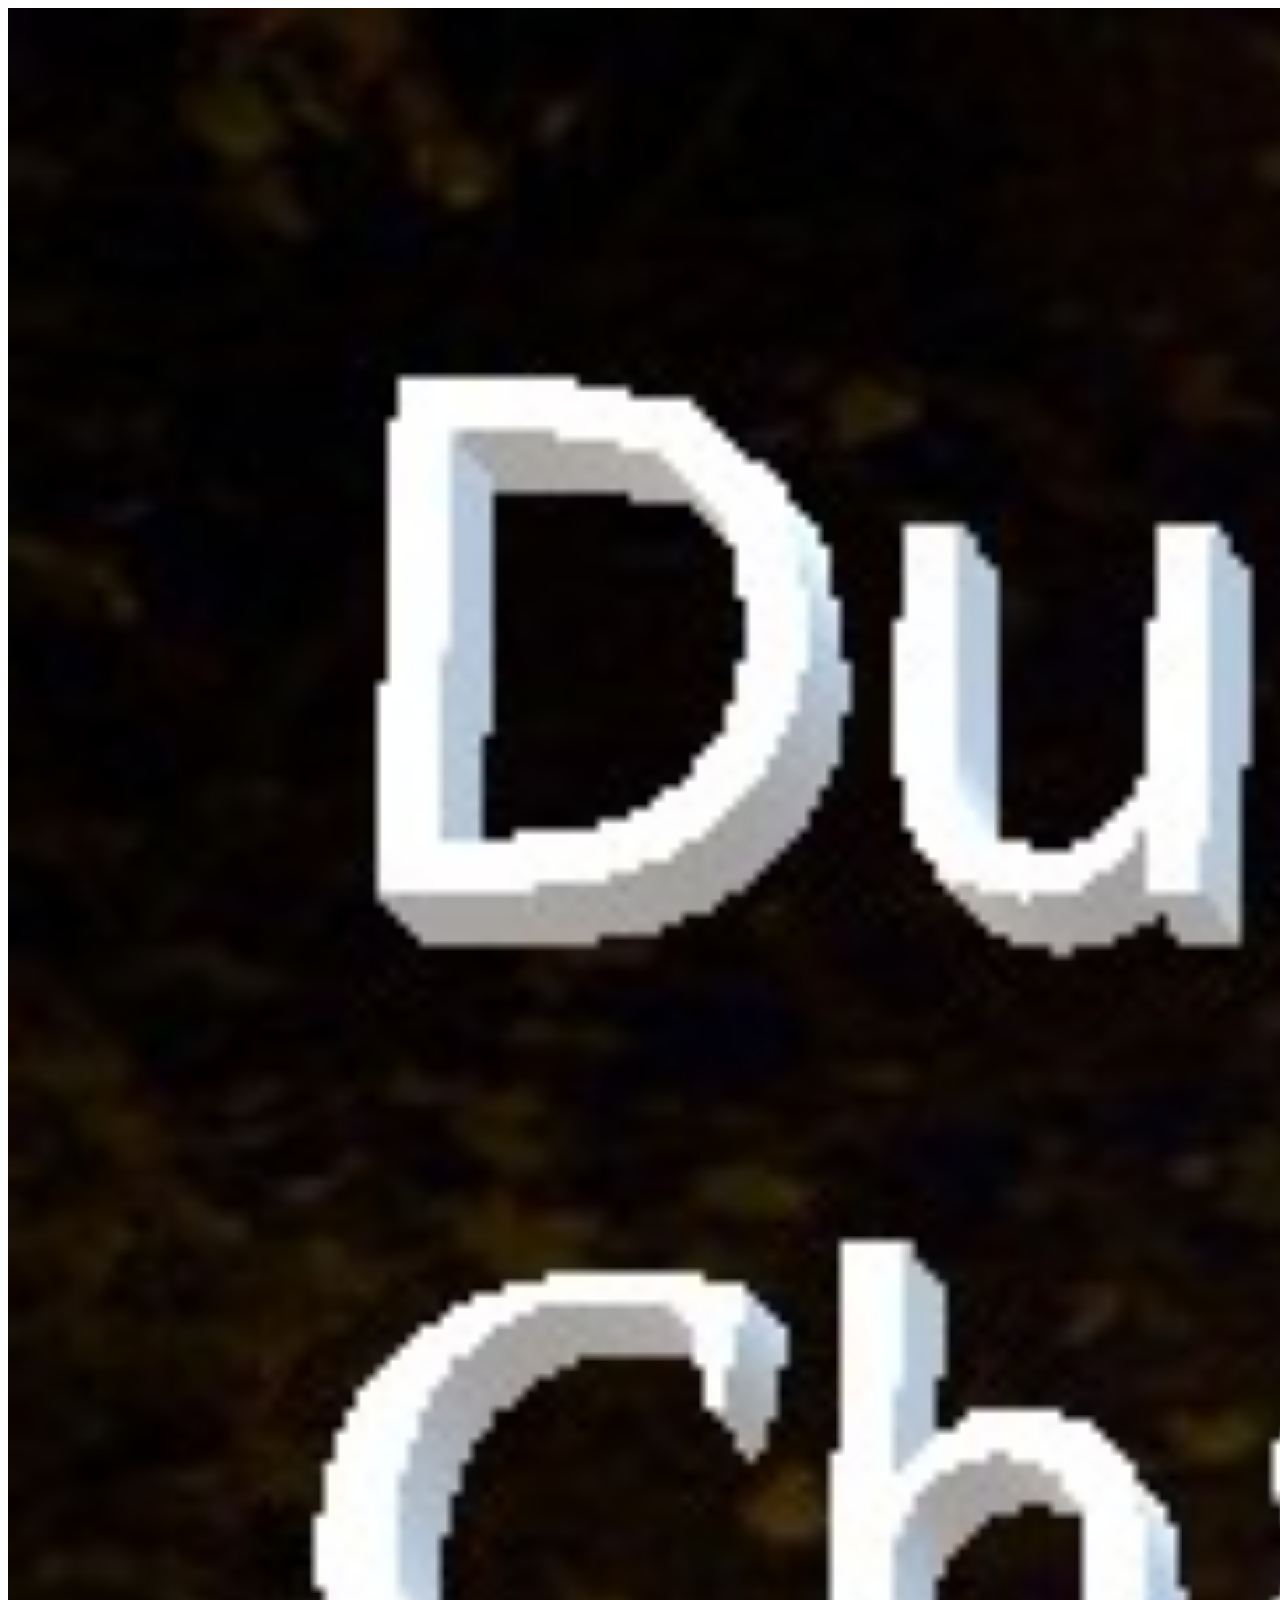
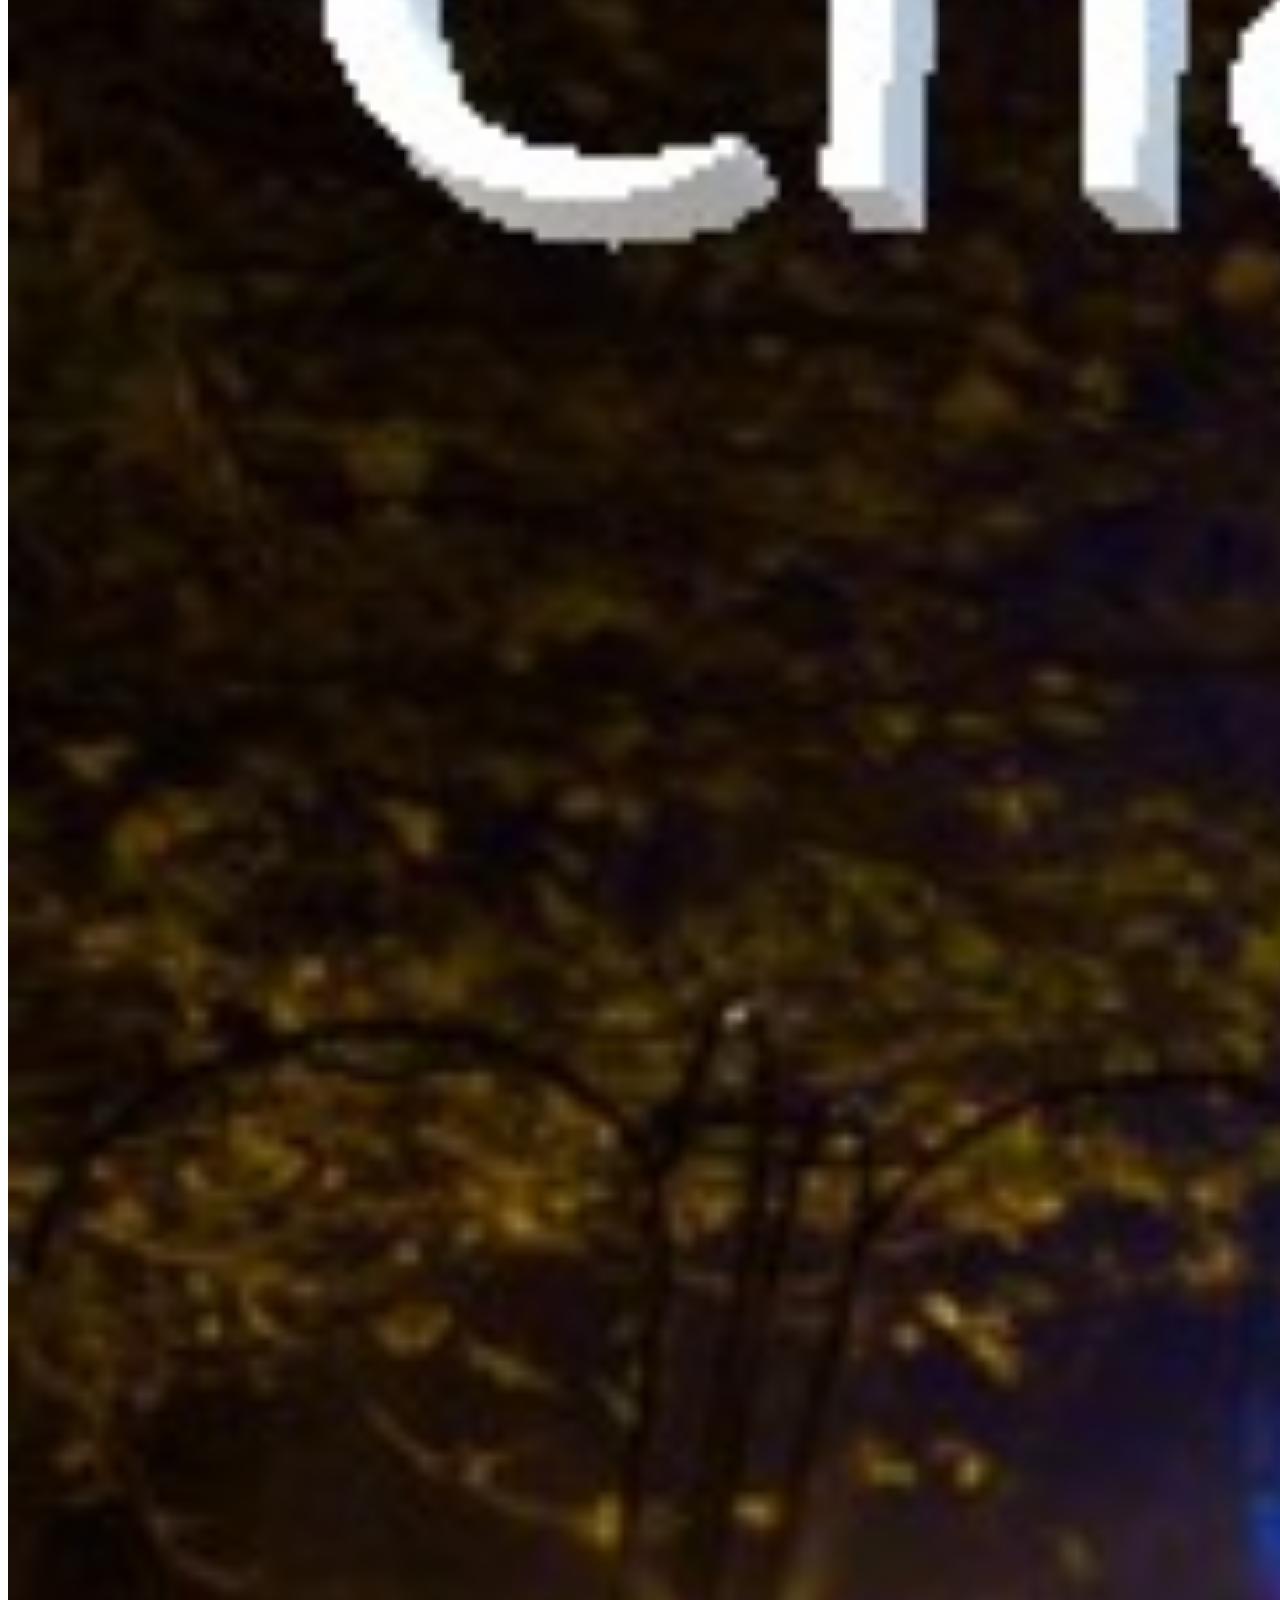
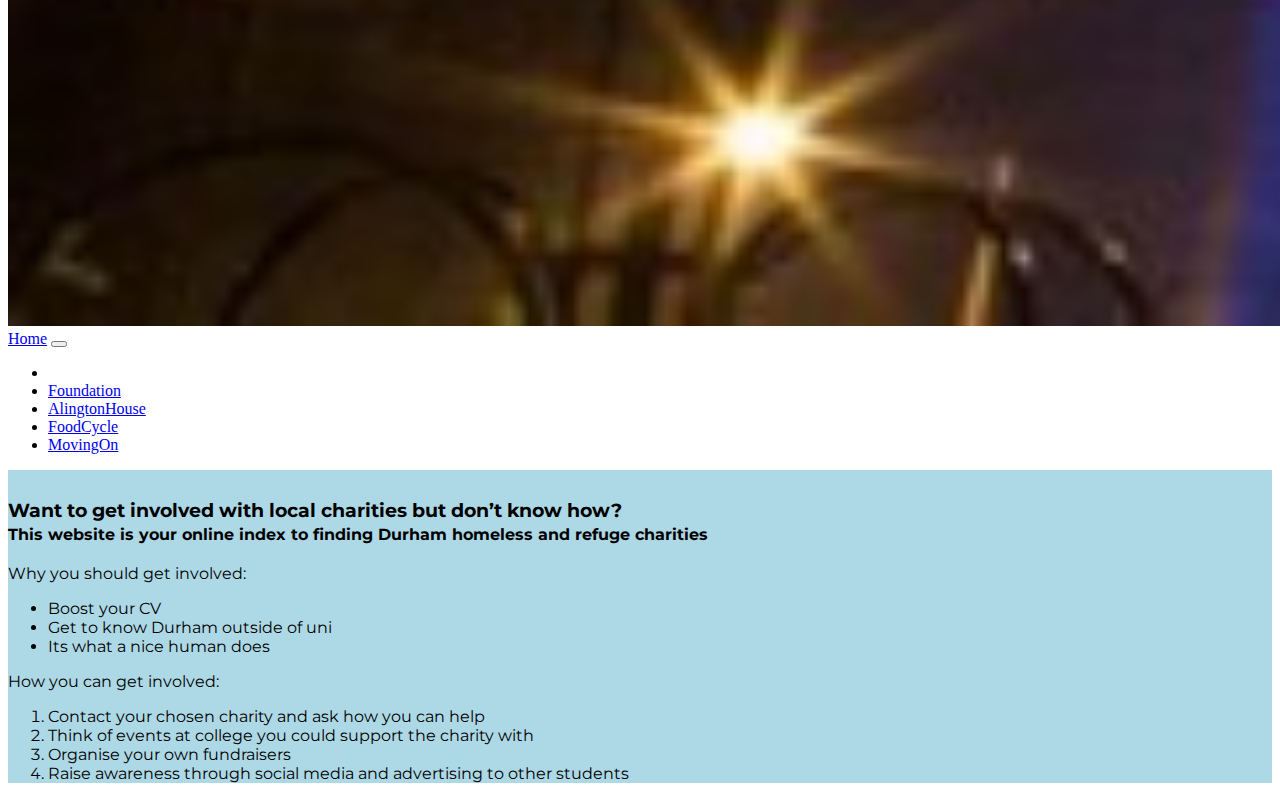
<file: index.html>
<!doctype html>
<html lang="en">
  <head>
<meta name="viewport" content="width=device-width, initial-scale=1">

    <title>HomelessCharities</title>
    <!-- Required meta tags -->
    <meta charset="utf-8">
    <meta name="viewport" content="width=device-width, initial-scale=1, shrink-to-fit=no">

    <!-- Bootstrap CSS -->
    <link rel="stylesheet" href="https://maxcdn.bootstrapcdn.com/bootstrap/4.0.0-beta.2/css/bootstrap.min.css" integrity="sha384-PsH8R72JQ3SOdhVi3uxftmaW6Vc51MKb0q5P2rRUpPvrszuE4W1povHYgTpBfshb" crossorigin="anonymous">
   

   <!-- Google Fonts -->
   
<link href="https://fonts.googleapis.com/css?family=Montserrat" rel="stylesheet">
    

    <!-- Your file css -->
    <link rel="stylesheet" href="stylesheet.css" />


  
  
  </head>

  <body>
     <div class="media">
  <img src="durham-header.jpg" class="mx-auto d-block img-responsive" width="1000%" height="500%">
  </div>


<!-- Navigation-->

<nav class="navbar navbar-expand-lg navbar-light bg-light">
  <a class="navbar-brand" href="index.html">Home</a>
  <button class="navbar-toggler" type="button" data-toggle="collapse" data-target="#navbarNav" aria-controls="navbarNav" aria-expanded="false" aria-label="Toggle navigation">
    <span class="navbar-toggler-icon"></span>
  </button>


  <div class="collapse navbar-collapse" id="navbarNav">
    <ul class="navbar-nav">
      <li class="nav-item active">
      
      <li class="nav-item">
        <a class="nav-link" href="foundation.html">Foundation</a>
      </li>

      
      <li class="nav-item">
        <a class="nav-link" href="alingtonhouse.html">AlingtonHouse</a>
      </li>

      
      <li class="nav-item">
        <a class="nav-link" href="Foodcycle.html">FoodCycle</a>
      </li>
      <li class="nav-item">
        <a class="nav-link" href="Movingondurham.html">MovingOn</a>
      </li>
    
    </ul>
  </div>
</nav>
<div class="main-body">
  <div class="container">


      <!-- opening description -->

    <h3>
    Want to get involved with local charities but don’t know how? 
    <br>
    <small class="text-muted">This website is your online index to finding Durham homeless and refuge charities</small>
    </h3>




    <!-- list -->

    <div class="container">
      <div class="row">
        <div class="col">
        
        <p> Why you should get involved:</p>

        <ul>
          <li>Boost your CV</li>
          <li>Get to know Durham outside of uni</li>
          <li>Its what a nice human does</li>
        </ul>
      </div>
      
        <div class="col">

          <p> How you can get involved: </p>

          <!-- second list -->

          <ol>
            <li >Contact your chosen charity and ask how you can help</li>
            <li >Think of events at college you could support the charity with </li>
            <li >Organise your own fundraisers </li>
            <li >Raise awareness through social media and advertising to other students </li>
          </ol>

        </div>
      </div>
    </div>
  </div>
</div>

</body>
</file>
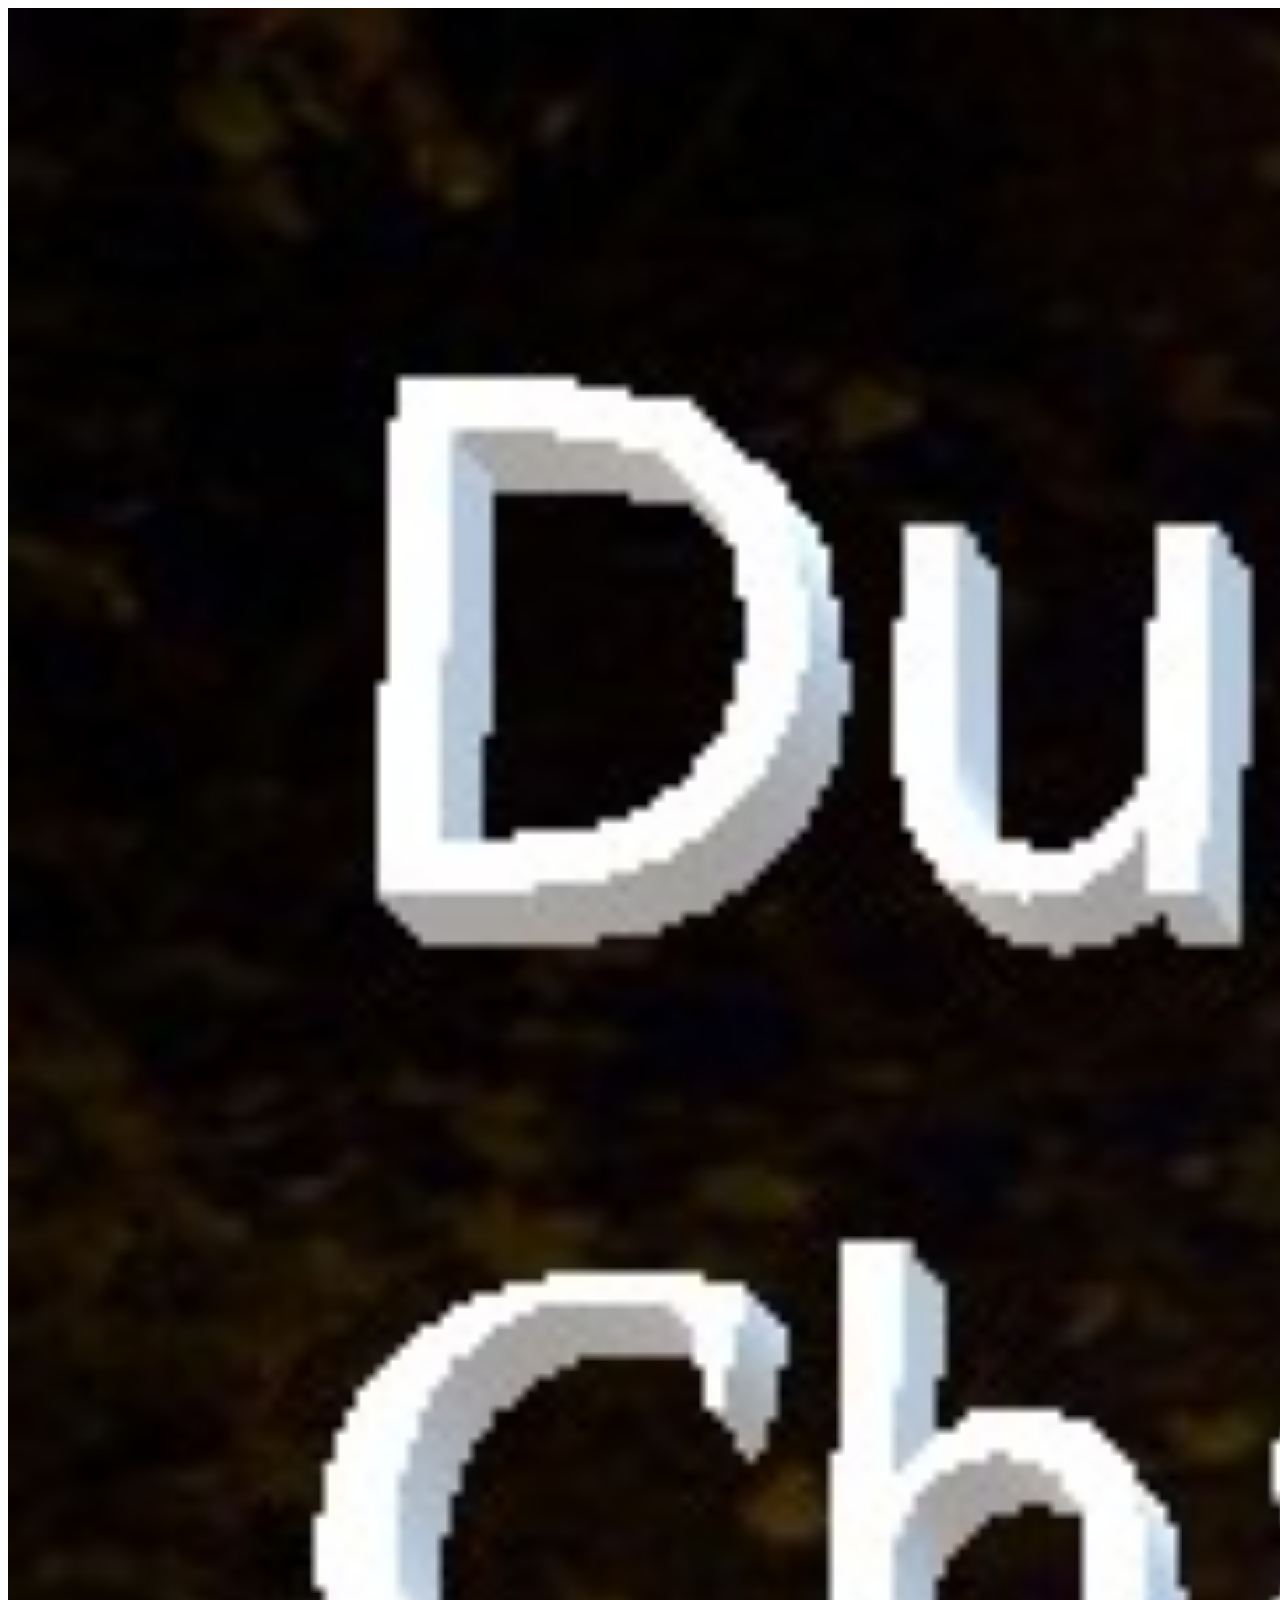
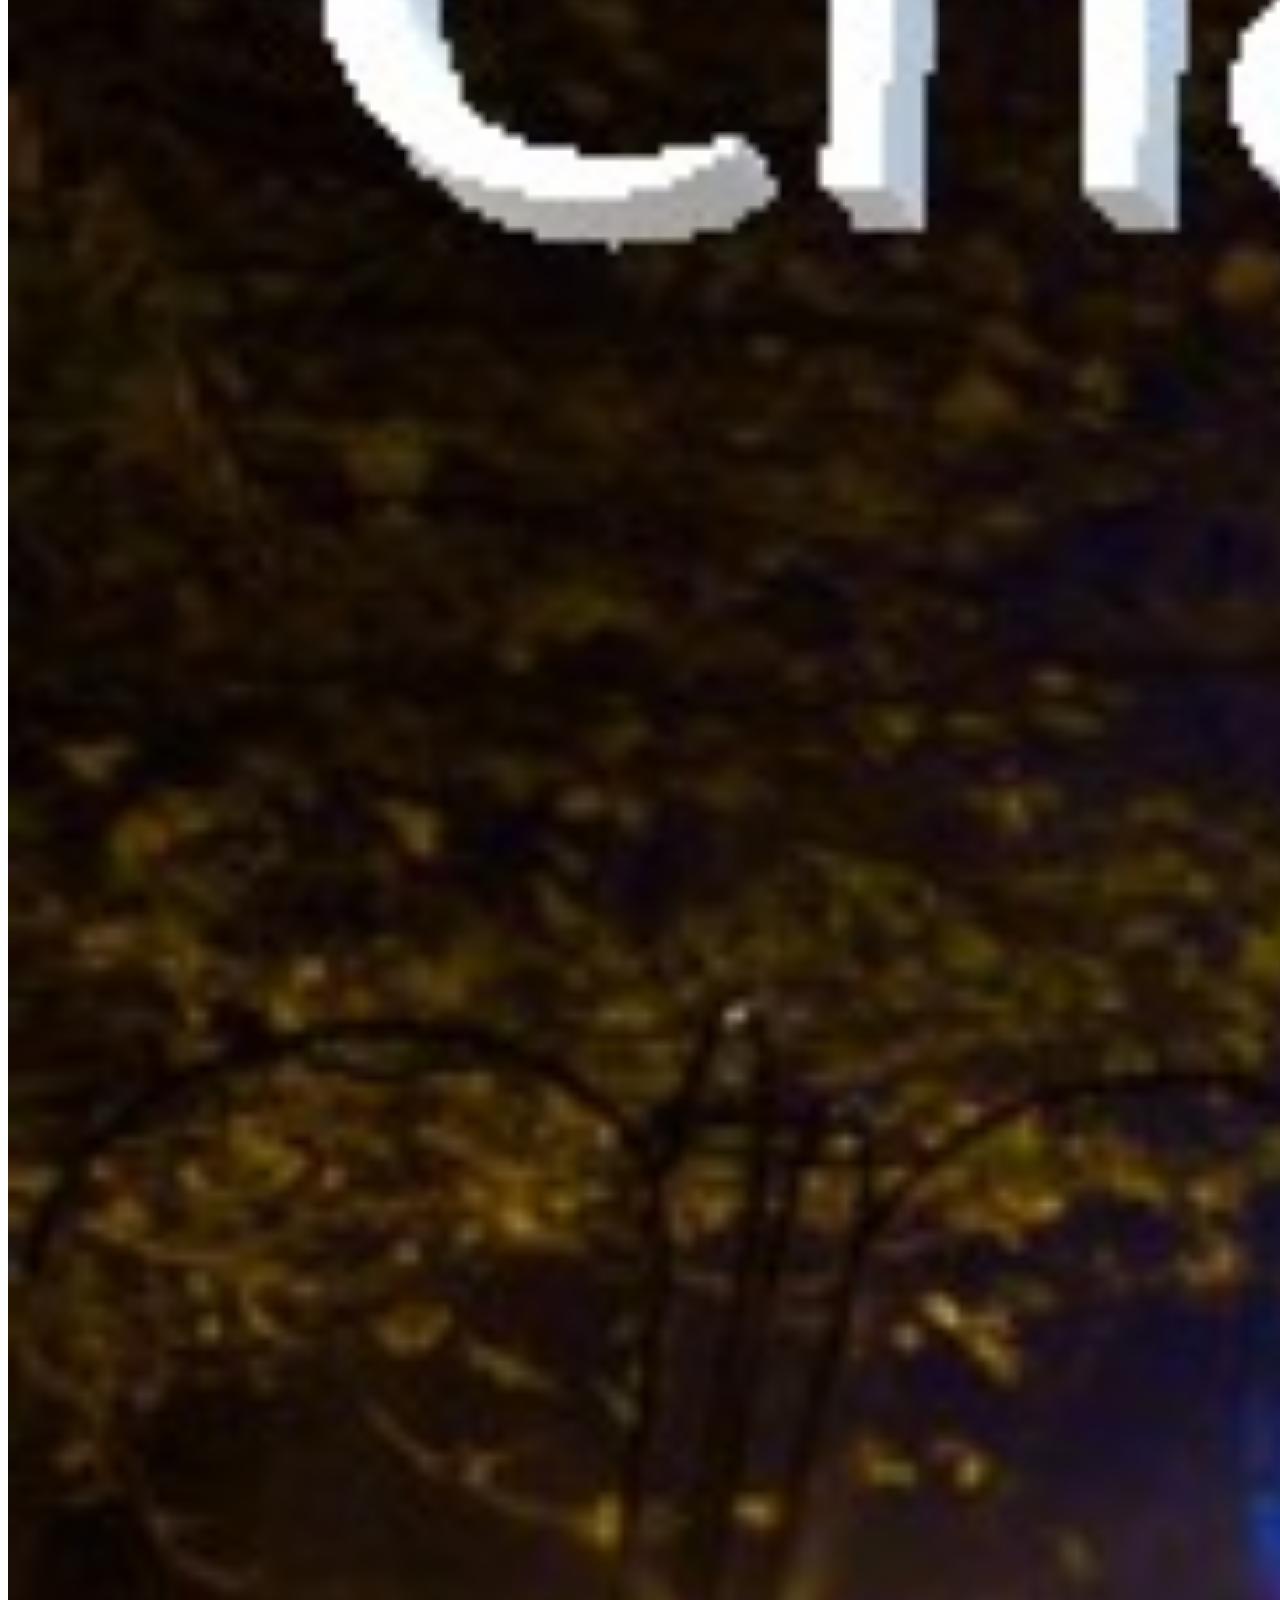
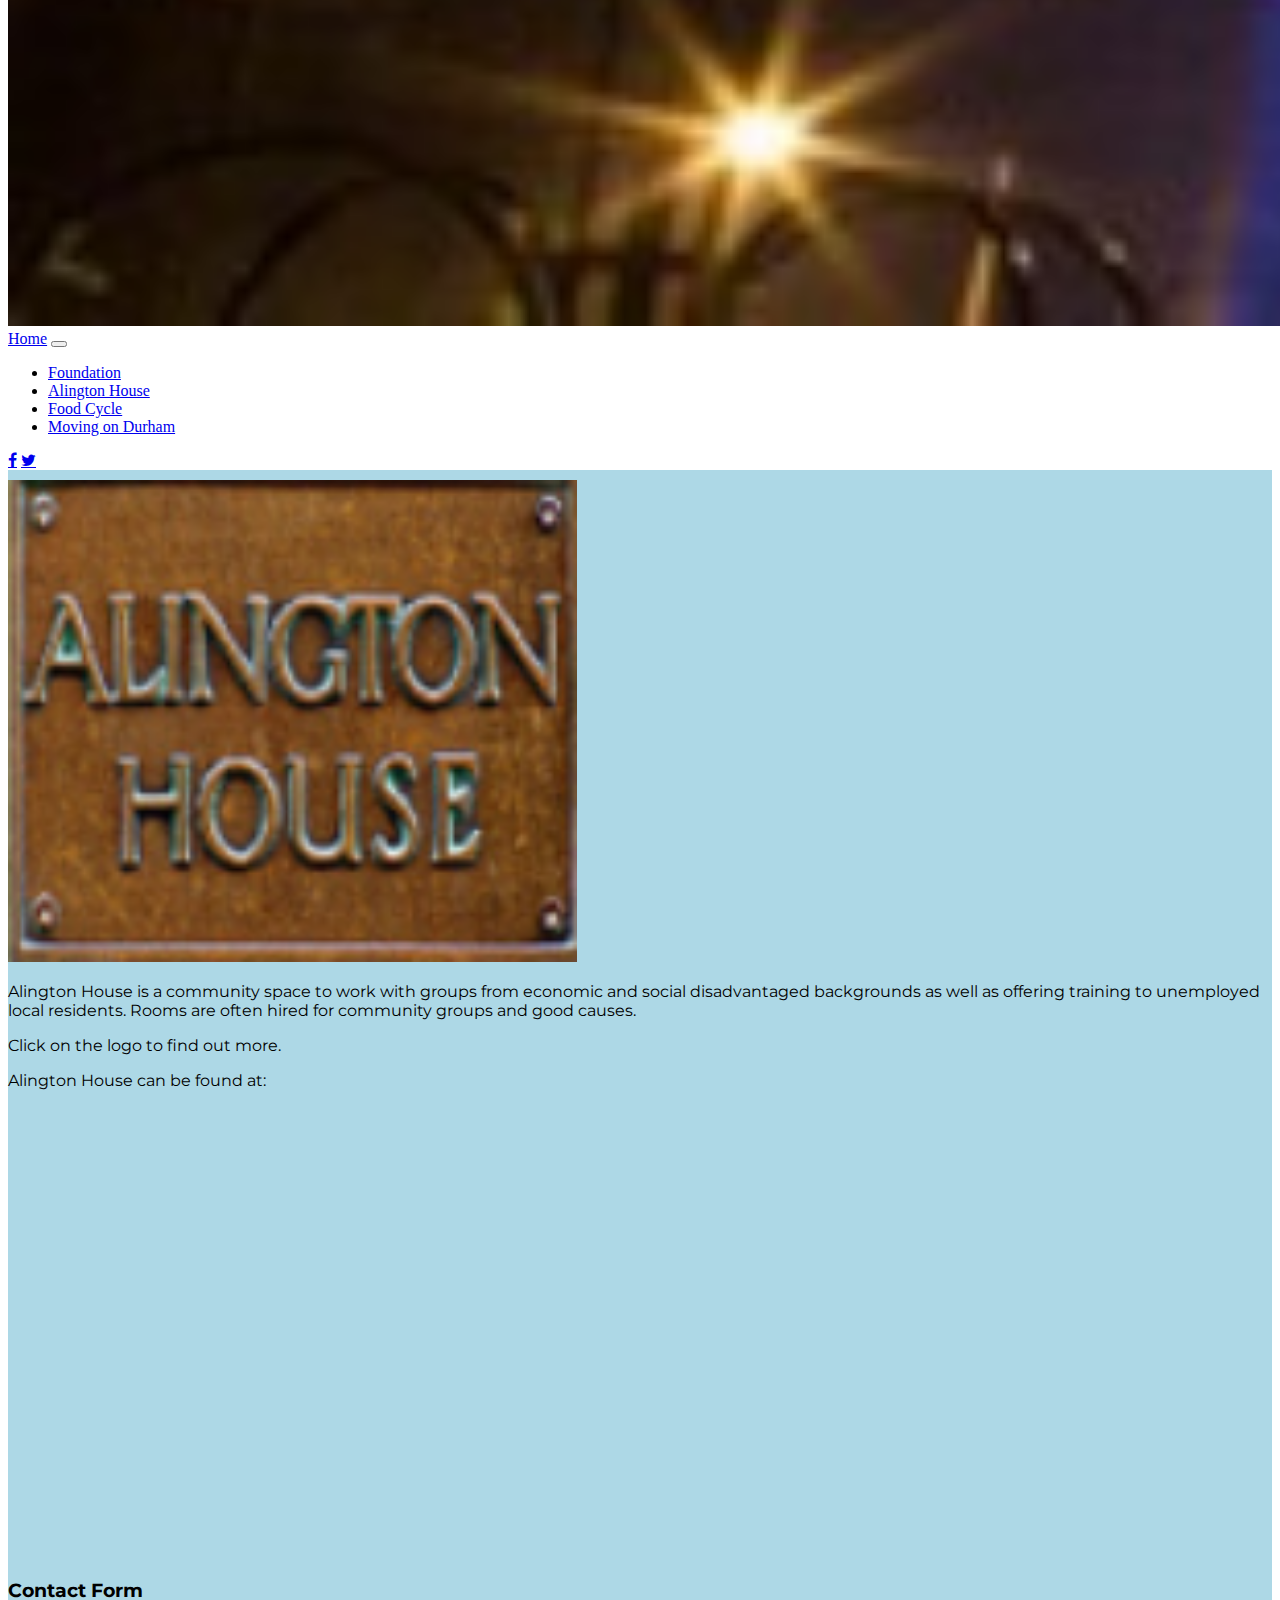
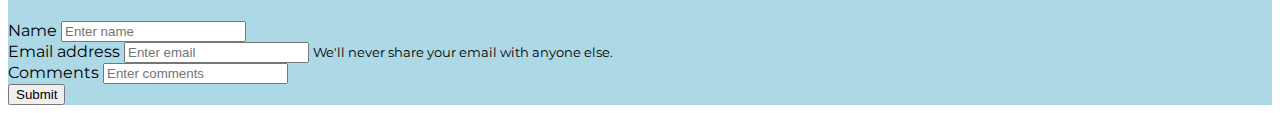
<file: alingtonhouse.html>
<!doctype html>
<html lang="en">
  <head>
    <title>AlingtonHouse</title>
    <!-- Required meta tags -->
    <meta charset="utf-8">
    <meta name="viewport" content="width=device-width, initial-scale=1, shrink-to-fit=no">

    <!-- Bootstrap CSS -->
    <link rel="stylesheet" href="https://maxcdn.bootstrapcdn.com/bootstrap/4.0.0-beta.2/css/bootstrap.min.css" integrity="sha384-PsH8R72JQ3SOdhVi3uxftmaW6Vc51MKb0q5P2rRUpPvrszuE4W1povHYgTpBfshb" crossorigin="anonymous">

<!-- Google Fonts -->
   
<link href="https://fonts.googleapis.com/css?family=Montserrat" rel="stylesheet">
    

    <!-- Your file css -->
    <link rel="stylesheet" href="stylesheet.css" />


    
  </head>
  <body>
    <div class="media">
  <img src="durham-header.jpg" class="mx-auto d-block img-responsive" width="1000%" height="500%">
  </div>

</div>
<nav class="navbar navbar-expand-lg navbar-light bg-light">
  <a class="navbar-brand" href="index.html">Home</a>
  <button class="navbar-toggler" type="button" data-toggle="collapse" data-target="#navbarSupportedContent" aria-controls="navbarSupportedContent" aria-expanded="false" aria-label="Toggle navigation">
    <span class="navbar-toggler-icon"></span>
  </button>

  <div class="collapse navbar-collapse" id="navbarSupportedContent">
    <ul class="navbar-nav mr-auto">
      <li class="nav-item active">
        <a class="nav-link" href="foundation.html">Foundation <span class="sr-only">(current)</span></a>
      </li>
      <li class="nav-item">
        <a class="nav-link" href="Alingtonhouse.html">Alington House</a>
      </li>
      <li class="nav-item">
        <a class="nav-link" href="Foodcycle.html">Food Cycle</a>
      </li>
      <li class="nav-item">
        <a class="nav-link" href="Movingondurham.html">Moving on Durham</a>
      </li>
    </ul>
  </div>


       <link rel="stylesheet" href="https://cdnjs.cloudflare.com/ajax/libs/font-awesome/4.7.0/css/font-awesome.min.css">
<a href="https://www.facebook.com/alington.house.5" class="fa fa-facebook"></a>
<a href="https://twitter.com/alingtonhouse" class="fa fa-twitter"></a>


</nav>
    
<div class="main-body">
<div class="modal-body row">
  <div class="col-md-6">

    <a href="http://www.alingtonhouse.org.uk">
    <img border="0" alt="AlingtonHouse" src="alingtonhouse.png" width="45%" height="17%" /> </a>



    <p> Alington House is a community space to work with groups from economic and social disadvantaged backgrounds as well as  offering training to unemployed local residents. Rooms are often hired for community groups and good causes. 
    </p>
      
      <p> Click on the logo to find out more.</p>


       <p> Alington House can be found at:</p>
 

<iframe src="https://www.google.com/maps/embed?pb=!1m18!1m12!1m3!1d2301.274999986113!2d-1.5766195843893347!3d54.77513278030328!2m3!1f0!2f0!3f0!3m2!1i1024!2i768!4f13.1!3m3!1m2!1s0x487e8761f7b9b493%3A0x759195c25a4b7bbb!2sAlington+House+Community+Association!5e0!3m2!1sen!2suk!4v1512323825557" width="600" height="450" frameborder="0" style="border:0" allowfullscreen></iframe>
 </div>
 

  <div class="col-md-6">
    <h3> Contact Form </h3>
    <form>
      <div class="form-group">
    <label for="exampleInputPassword1">Name</label>
    <input type="name" class="form-control" id="name" placeholder="Enter name">
  </div>
  <div class="form-group">
    <label for="exampleInputEmail1">Email address</label>
    <input type="email" class="form-control" id="exampleInputEmail1" aria-describedby="emailHelp" placeholder="Enter email">
    <small id="emailHelp" class="form-text text-muted">We'll never share your email with anyone else.</small>
  </div>
     <div class="form-group">
    <label for="">Comments</label>
    <input type="name" class="form-control" id="comments" placeholder="Enter comments">
  </div>
  <button type="submit" class="btn btn-primary">Submit</button>
</form>
  </div>
</div>
</div>
    

    </body>
</file>
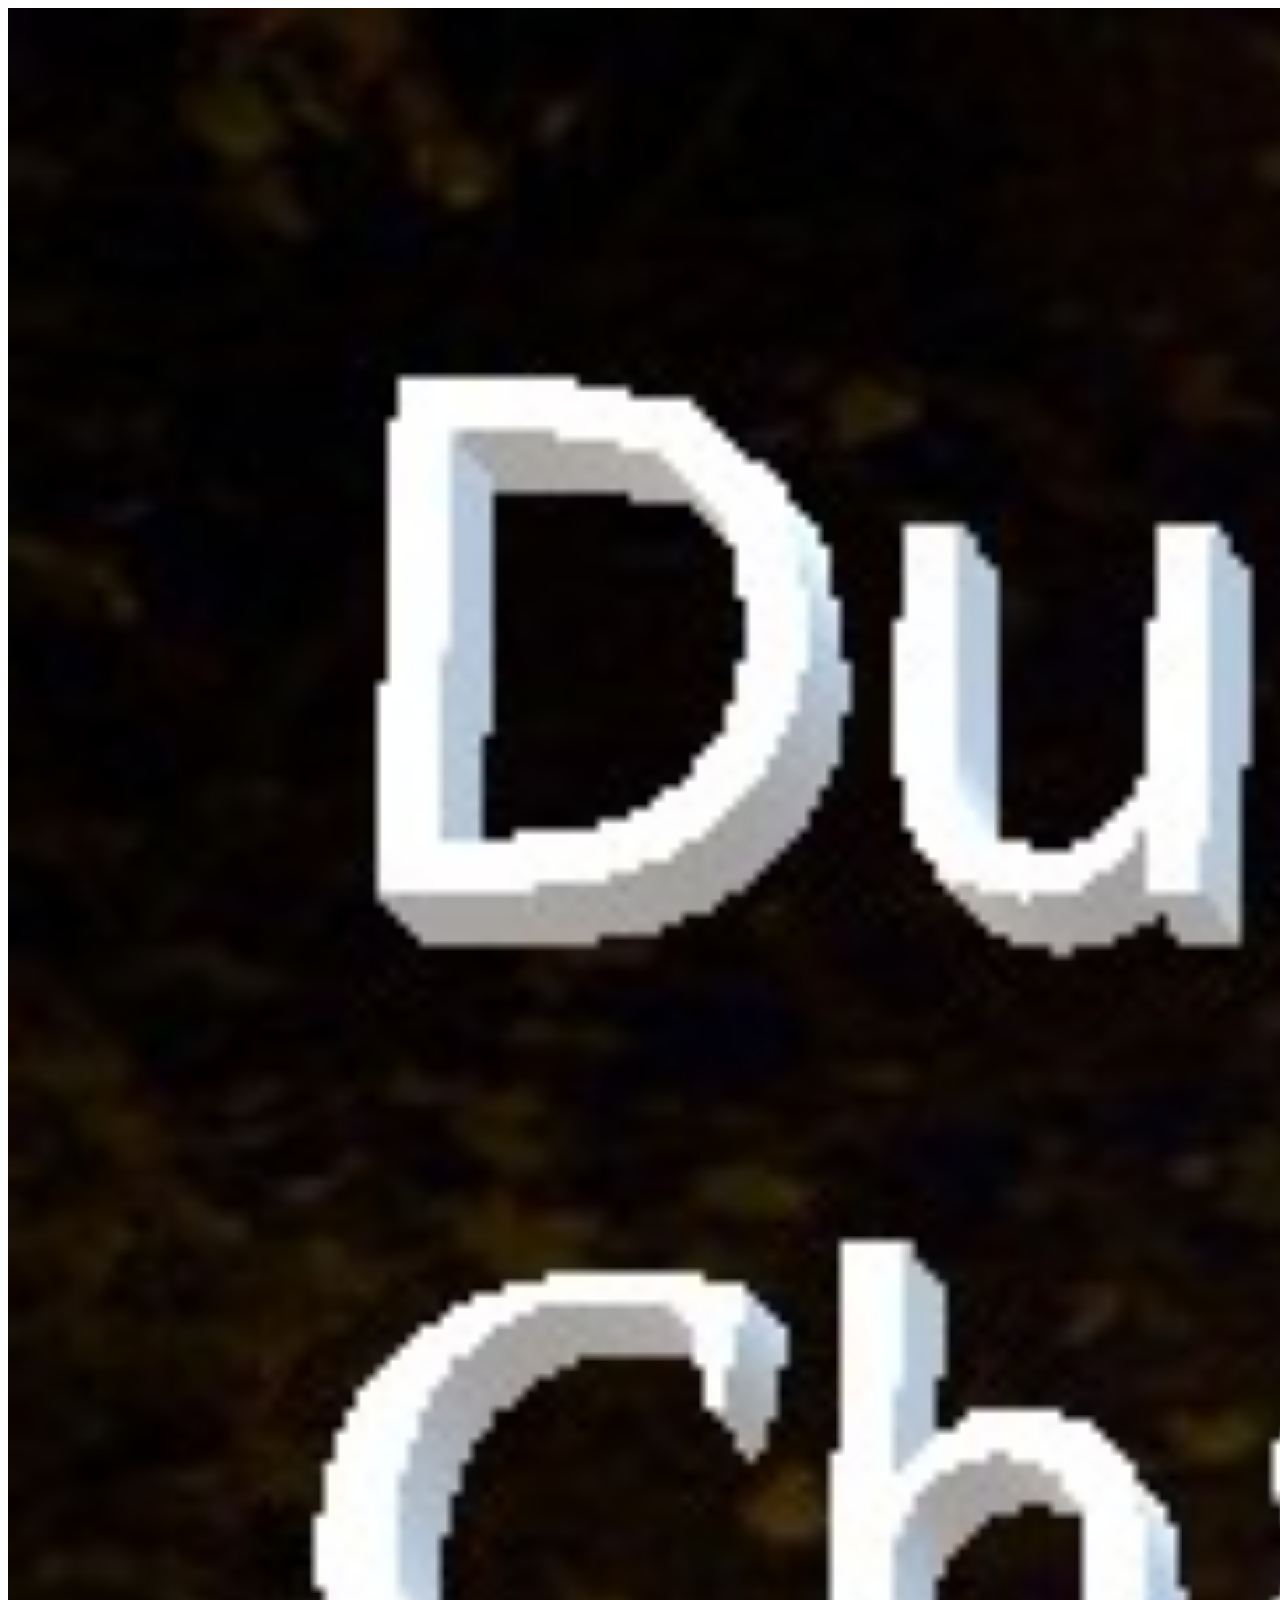
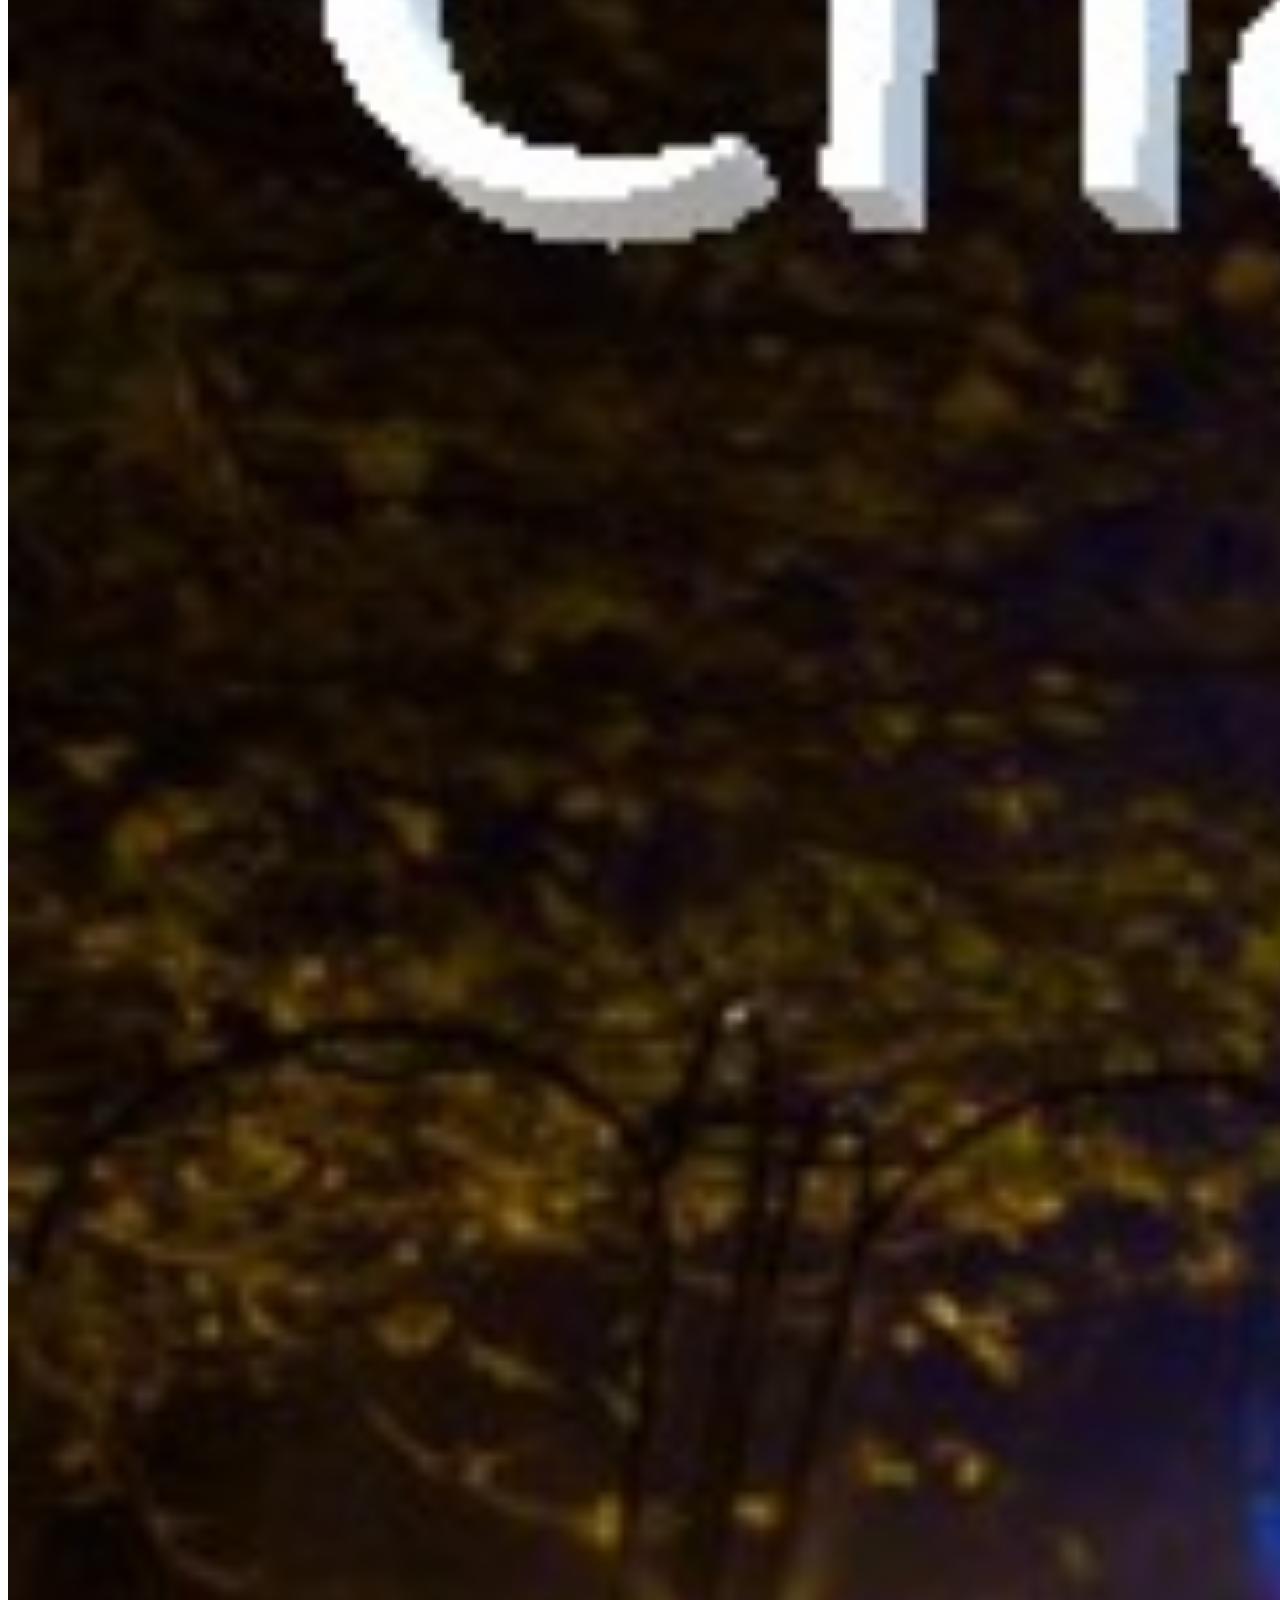
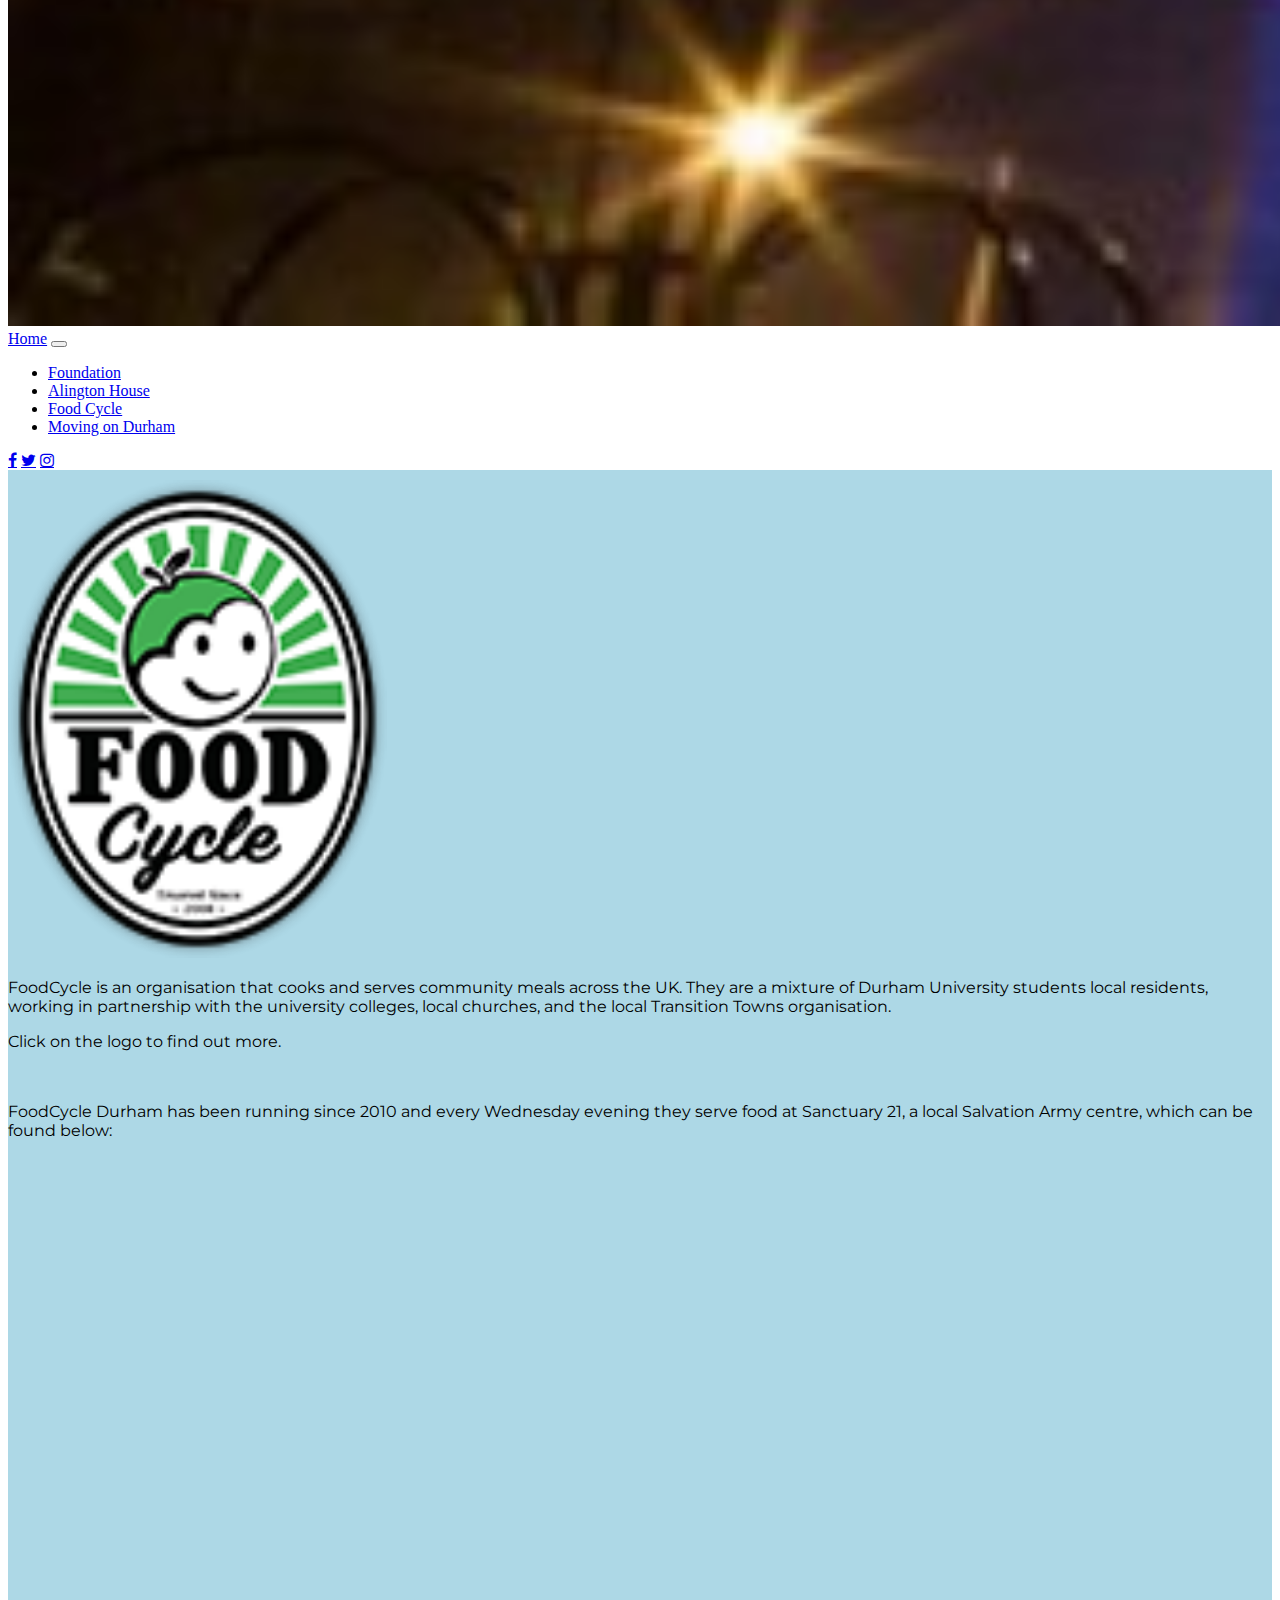
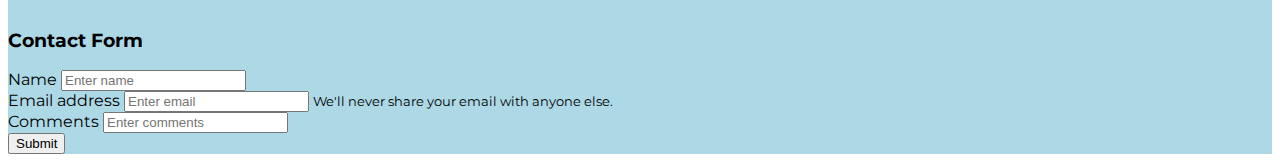
<file: Foodcycle.html>
<!doctype html>
<html lang="en">
  <head>
    <title>Foodcycle</title>
    <!-- Required meta tags -->
    <meta charset="utf-8">
    <meta name="viewport" content="width=device-width, initial-scale=1, shrink-to-fit=no">

    <!-- Bootstrap CSS -->
    <link rel="stylesheet" href="https://maxcdn.bootstrapcdn.com/bootstrap/4.0.0-beta.2/css/bootstrap.min.css" integrity="sha384-PsH8R72JQ3SOdhVi3uxftmaW6Vc51MKb0q5P2rRUpPvrszuE4W1povHYgTpBfshb" crossorigin="anonymous">

    <!-- Google Fonts -->
   
<link href="https://fonts.googleapis.com/css?family=Montserrat" rel="stylesheet">
    

    <!-- Your file css -->
    <link rel="stylesheet" href="stylesheet.css" />
    
  </head>
  <body>
    <div class="media">
  <img src="durham-header.jpg" class="mx-auto d-block img-responsive" width="1000%" height="500%">
  </div>
</div>
<nav class="navbar navbar-expand-lg navbar-light bg-light">
  <a class="navbar-brand" href="index.html">Home</a>
  <button class="navbar-toggler" type="button" data-toggle="collapse" data-target="#navbarSupportedContent" aria-controls="navbarSupportedContent" aria-expanded="false" aria-label="Toggle navigation">
    <span class="navbar-toggler-icon"></span>
  </button>

  <div class="collapse navbar-collapse" id="navbarSupportedContent">
    <ul class="navbar-nav mr-auto">
      <li class="nav-item active">
        <a class="nav-link" href="foundation.html">Foundation <span class="sr-only">(current)</span></a>
      </li>
      <li class="nav-item">
        <a class="nav-link" href="Alingtonhouse.html">Alington House</a>
      </li>
      <li class="nav-item">
        <a class="nav-link" href="Foodcycle.html">Food Cycle</a>
      </li>
      <li class="nav-item">
        <a class="nav-link" href="Movingondurham.html">Moving on Durham</a>
      </li>
    </ul>
  </div>
<link rel="stylesheet" href="https://cdnjs.cloudflare.com/ajax/libs/font-awesome/4.7.0/css/font-awesome.min.css">
<a href="https://www.facebook.com/foodcycle" class="fa fa-facebook"></a>
<a href="https://twitter.com/foodcycle" class="fa fa-twitter"></a>
<a href="https://www.instagram.com/foodcyclehq/" class="fa fa-instagram"></a>

</nav>

 <div class="main-body">
 <div class="modal-body row">
  <div class="col-md-6">

    <a href="https://www.foodcycle.org.uk/location/durham">
    <img border="0" alt="FoodCycle"  src="foodcycle.png" width="30%" height="30%" /> </a>



    <p> FoodCycle is an organisation that cooks and serves community meals across the UK. They are a mixture of Durham University students local residents, working in partnership with the university colleges, local churches, and the local Transition Towns organisation.</p>
    <p> Click on the logo to find out more.</p>
    <br>
    <p> FoodCycle Durham has been running since 2010 and every Wednesday evening they serve food at Sanctuary 21, a local Salvation Army centre, which can be found below: </p>

 <iframe src="https://www.google.com/maps/embed?pb=!1m18!1m12!1m3!1d2301.2570360542672!2d-1.5767463847365013!3d54.77544857440835!2m3!1f0!2f0!3f0!3m2!1i1024!2i768!4f13.1!3m3!1m2!1s0x487e7df52b3b9c05%3A0xb60fbe64a9a8e295!2sThe+Salvation+Army!5e0!3m2!1sen!2suk!4v1512231492949" width="600" height="450" frameborder="0" style="border:0" allowfullscreen></iframe>
  </div>
 

  <div class="col-md-6">
    <h3> Contact Form </h3>
    <form>
      <div class="form-group">
    <label for="exampleInputPassword1">Name</label>
    <input type="name" class="form-control" id="name" placeholder="Enter name">
  </div>
  <div class="form-group">
    <label for="exampleInputEmail1">Email address</label>
    <input type="email" class="form-control" id="exampleInputEmail1" aria-describedby="emailHelp" placeholder="Enter email">
    <small id="emailHelp" class="form-text text-muted">We'll never share your email with anyone else.</small>
  </div>
     <div class="form-group">
    <label for="">Comments</label>
    <input type="name" class="form-control" id="comments" placeholder="Enter comments">
  </div>
  <button type="submit" class="btn btn-primary">Submit</button>
</form>
  </div>
</div>
</div>



</body>
</file>
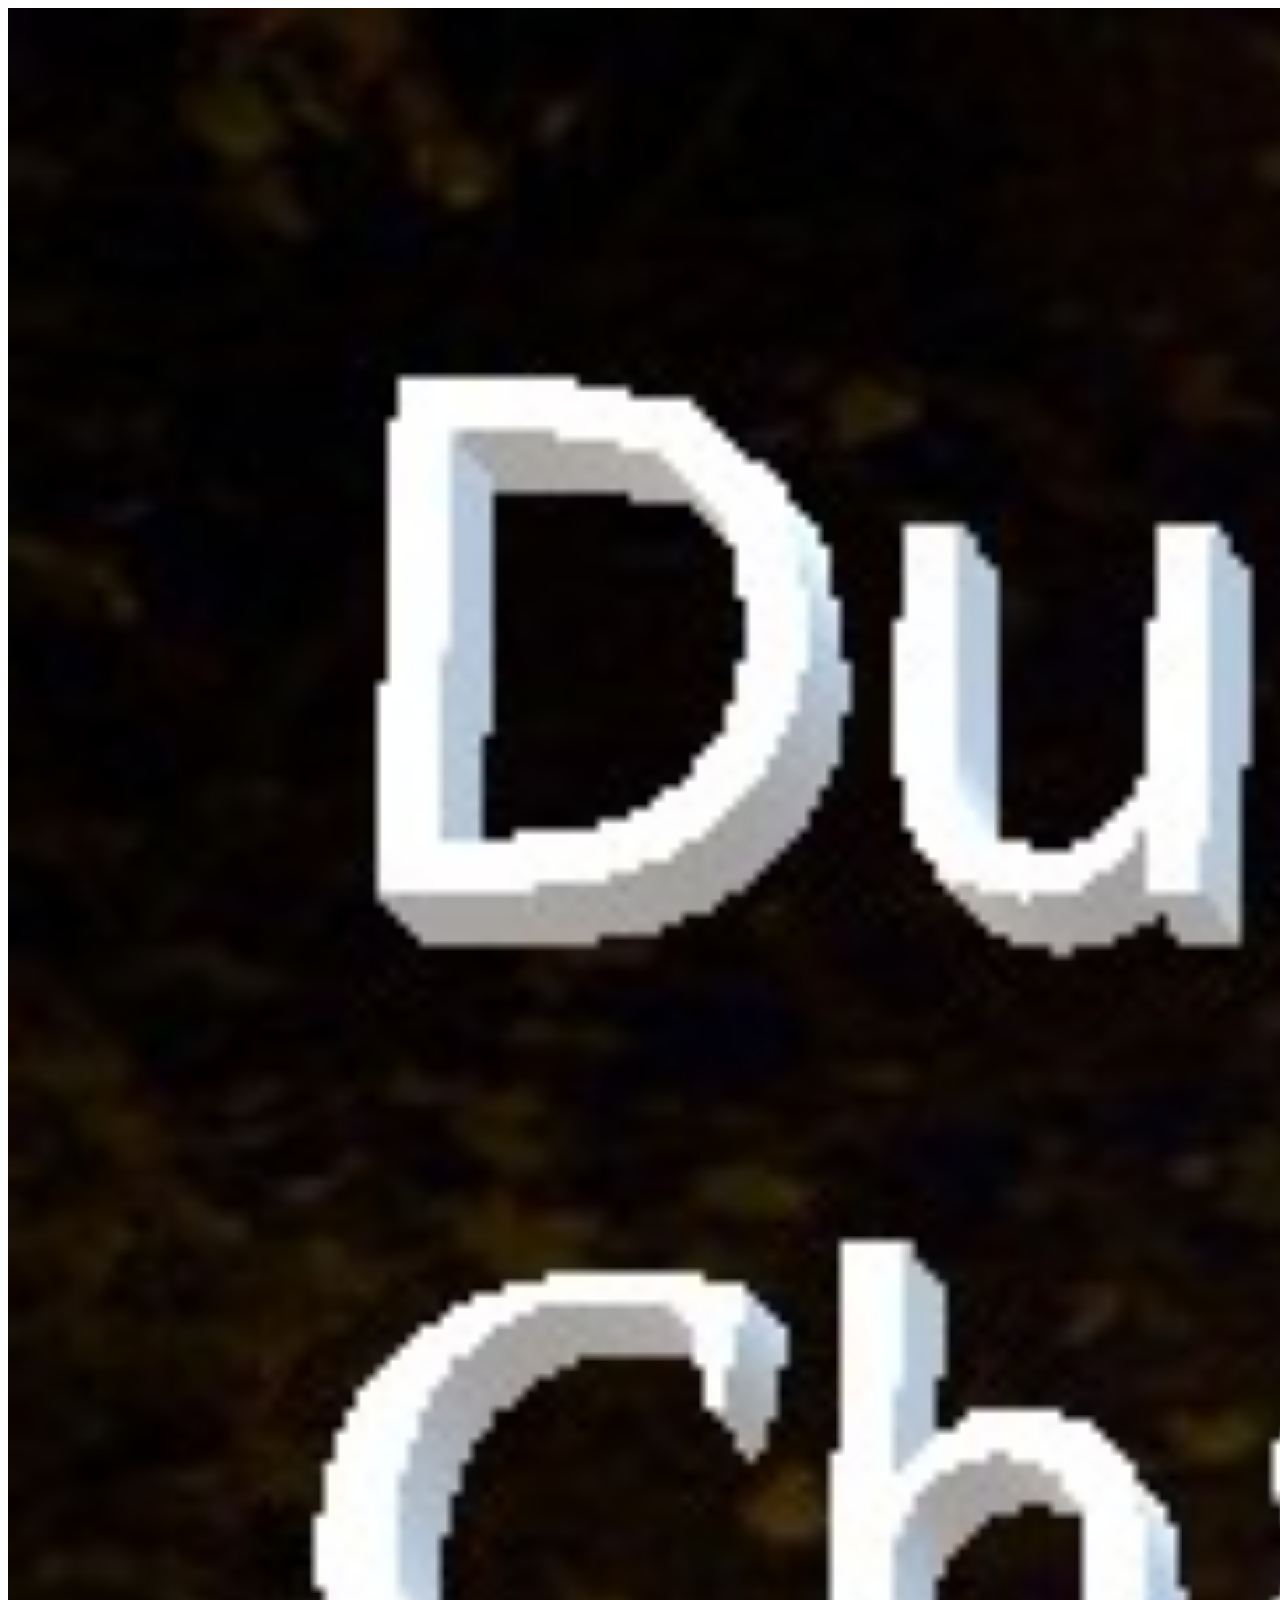
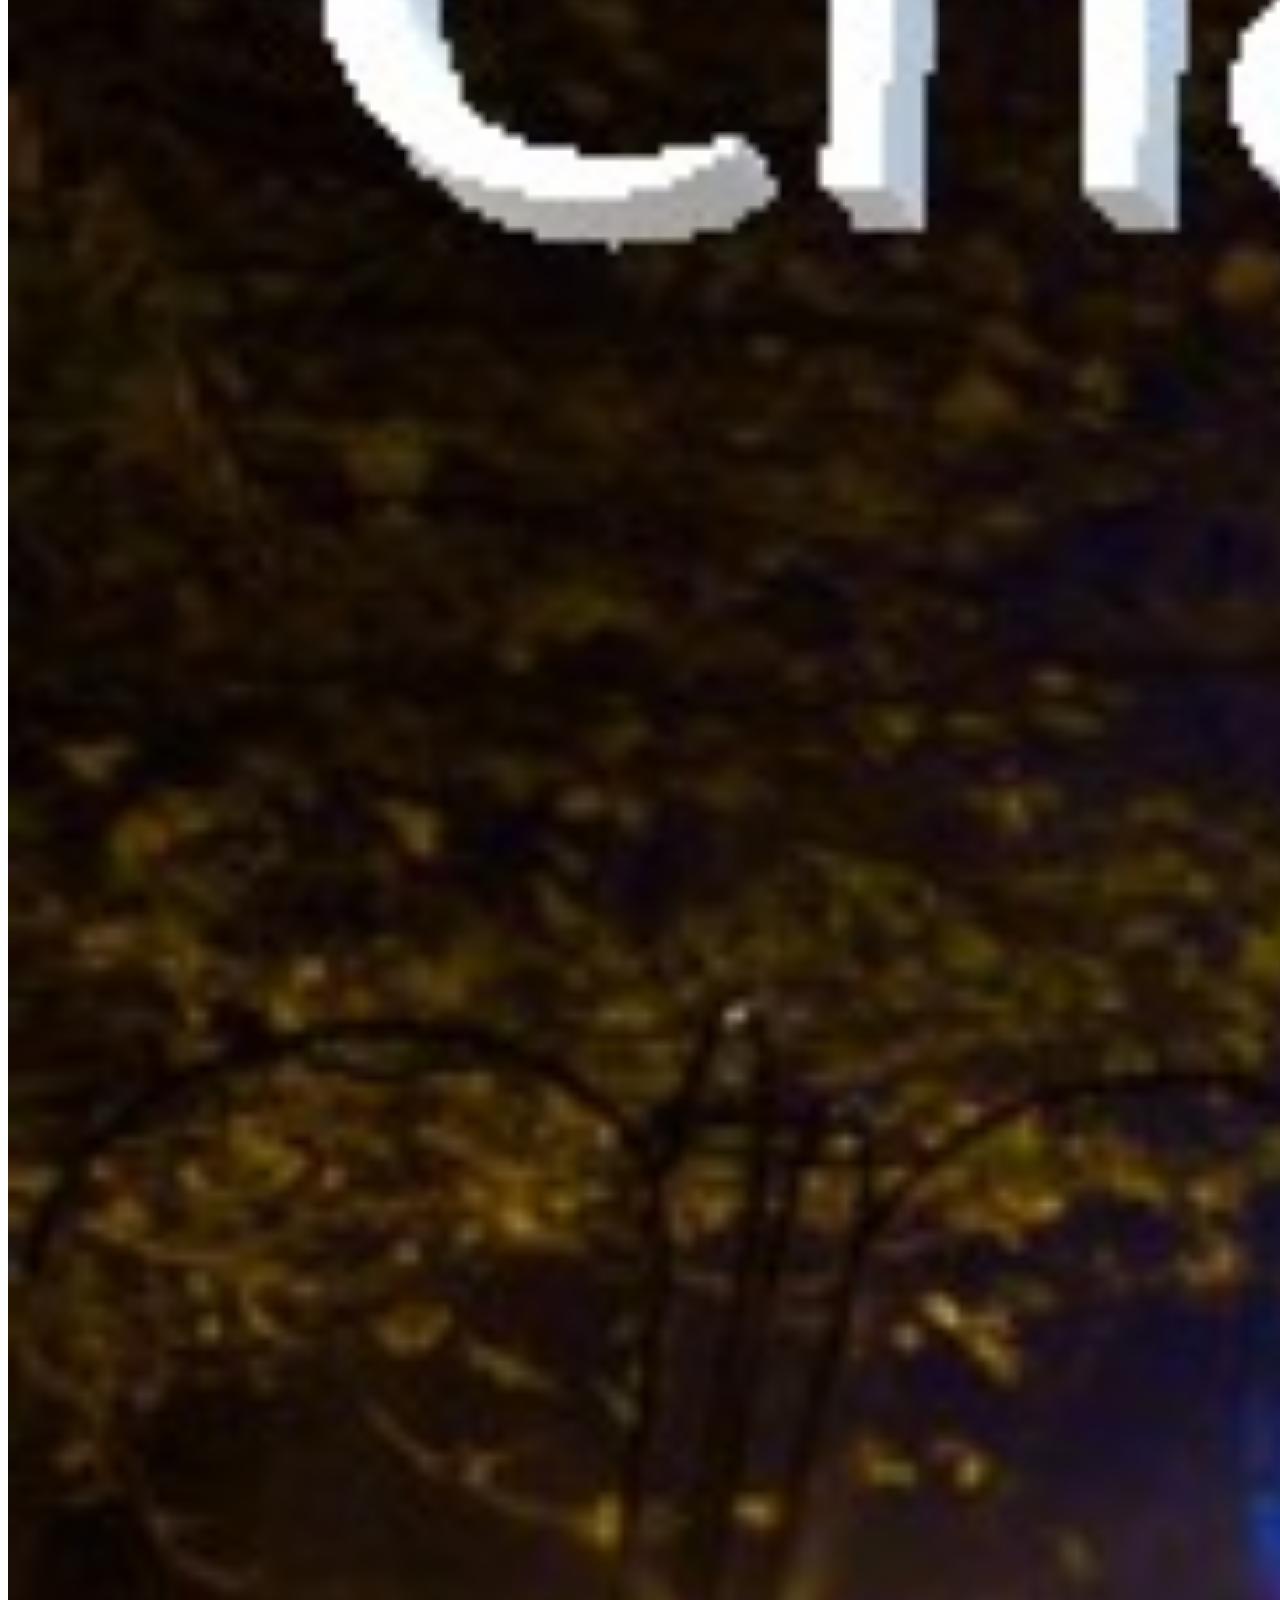
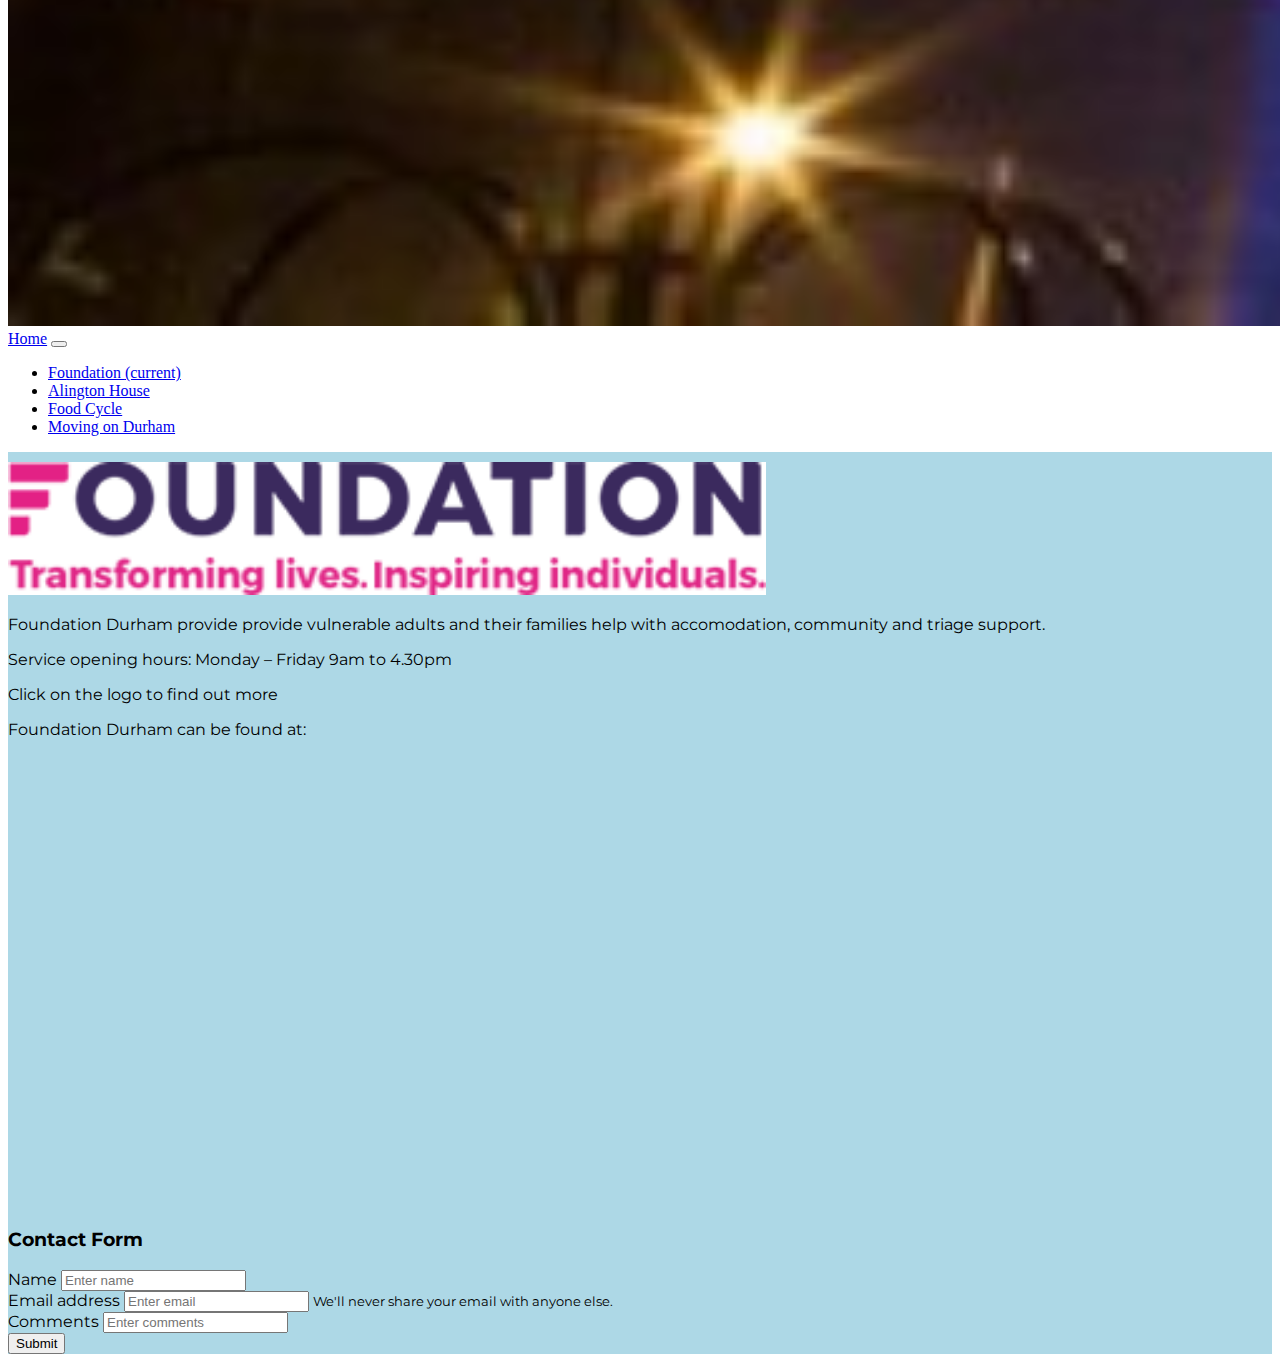
<file: foundation.html>
<!doctype html>
<html lang="en">
  <head>
    <title>Foundation</title>
    <!-- Required meta tags -->
    <meta charset="utf-8">
    <meta name="viewport" content="width=device-width, initial-scale=1, shrink-to-fit=no">

    

    <!-- Bootstrap CSS -->
    <link rel="stylesheet" href="https://maxcdn.bootstrapcdn.com/bootstrap/4.0.0-beta.2/css/bootstrap.min.css" integrity="sha384-PsH8R72JQ3SOdhVi3uxftmaW6Vc51MKb0q5P2rRUpPvrszuE4W1povHYgTpBfshb" crossorigin="anonymous">


    <!-- Google Fonts -->
   
<link href="https://fonts.googleapis.com/css?family=Montserrat" rel="stylesheet">
    

    <!-- Your file css -->
    <link rel="stylesheet" href="stylesheet.css" />

  </head>
  <body>
    <div class="media">
  <img src="durham-header.jpg" class="mx-auto d-block img-responsive" width="1000%" height="500%">
  </div>

</div>
<nav class="navbar navbar-expand-lg navbar-light bg-light">
  <a class="navbar-brand" href="index.html">Home</a>
  <button class="navbar-toggler" type="button" data-toggle="collapse" data-target="#navbarSupportedContent" aria-controls="navbarSupportedContent" aria-expanded="false" aria-label="Toggle navigation">
    <span class="navbar-toggler-icon"></span>
  </button>

  <div class="collapse navbar-collapse" id="navbarSupportedContent">
    <ul class="navbar-nav mr-auto">
      <li class="nav-item active">
        <a class="nav-link" href="foundation.html">Foundation <span class="sr-only">(current)</span></a>
      </li>
      <li class="nav-item">
        <a class="nav-link" href="Alingtonhouse.html">Alington House</a>
      </li>
      <li class="nav-item">
        <a class="nav-link" href="Foodcycle.html">Food Cycle</a>
      </li>
      <li class="nav-item">
        <a class="nav-link" href="Movingondurham.html">Moving on Durham</a>
      </li>
    </ul>
  </div>



</nav>

<div class="main-body">

<div class="modal-body row">
  <div class="col-md-6">

    <a href="http://www.foundationuk.org/team/foundation-durham">
    <img border="0" alt="FoundationDurham" src="foundation.png" width="60%" height="20%" /> </a>



    <p> Foundation Durham provide provide vulnerable adults and their families help with accomodation, community and triage support.</p>

    <p> 
    Service opening hours: Monday – Friday 9am to 4.30pm
    </p>

    <p> Click on the logo to find out more </p> 

    <p> Foundation Durham can be found at:</p>

 

<iframe src="https://www.google.com/maps/embed?pb=!1m18!1m12!1m3!1d2301.1639970537803!2d-1.58090266232665!3d54.77708411917083!2m3!1f0!2f0!3f0!3m2!1i1024!2i768!4f13.1!3m3!1m2!1s0x487e7df678287737%3A0xd2affcdad1e456e7!2sFoundation+Durham!5e0!3m2!1sen!2suk!4v1512326595350" width="600" height="450" frameborder="0" style="border:0" allowfullscreen></iframe>
 </div>

   

  <div class="col-md-6">
    <h3> Contact Form </h3>
    <form>
      <div class="form-group">
    <label for="exampleInputPassword1">Name</label>
    <input type="name" class="form-control" id="name" placeholder="Enter name">
  </div>
  <div class="form-group">
    <label for="exampleInputEmail1">Email address</label>
    <input type="email" class="form-control" id="exampleInputEmail1" aria-describedby="emailHelp" placeholder="Enter email">
    <small id="emailHelp" class="form-text text-muted">We'll never share your email with anyone else.</small>
  </div>
     <div class="form-group">
    <label for="">Comments</label>
    <input type="name" class="form-control" id="comments" placeholder="Enter comments">
  </div>
  <button type="submit" class="btn btn-primary">Submit</button>
</form>
  </div>
</div>
</div>
</file>
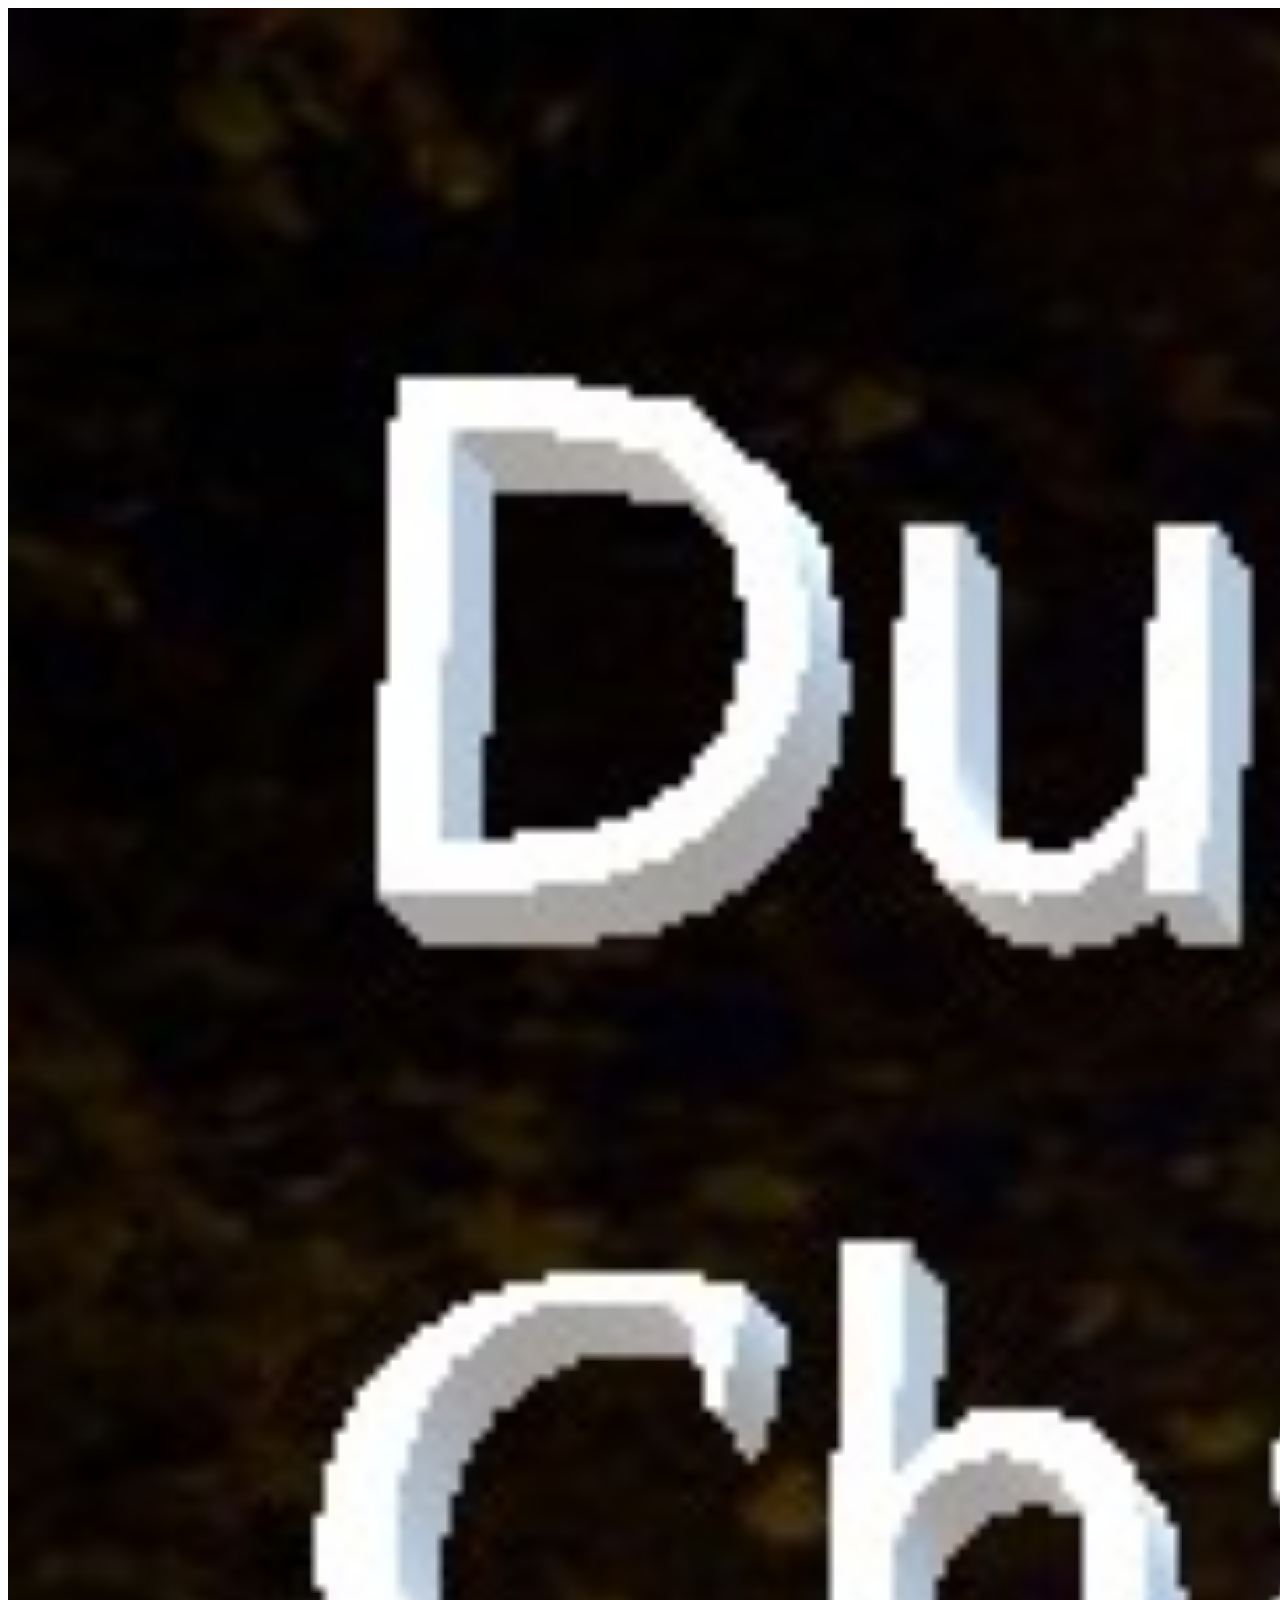
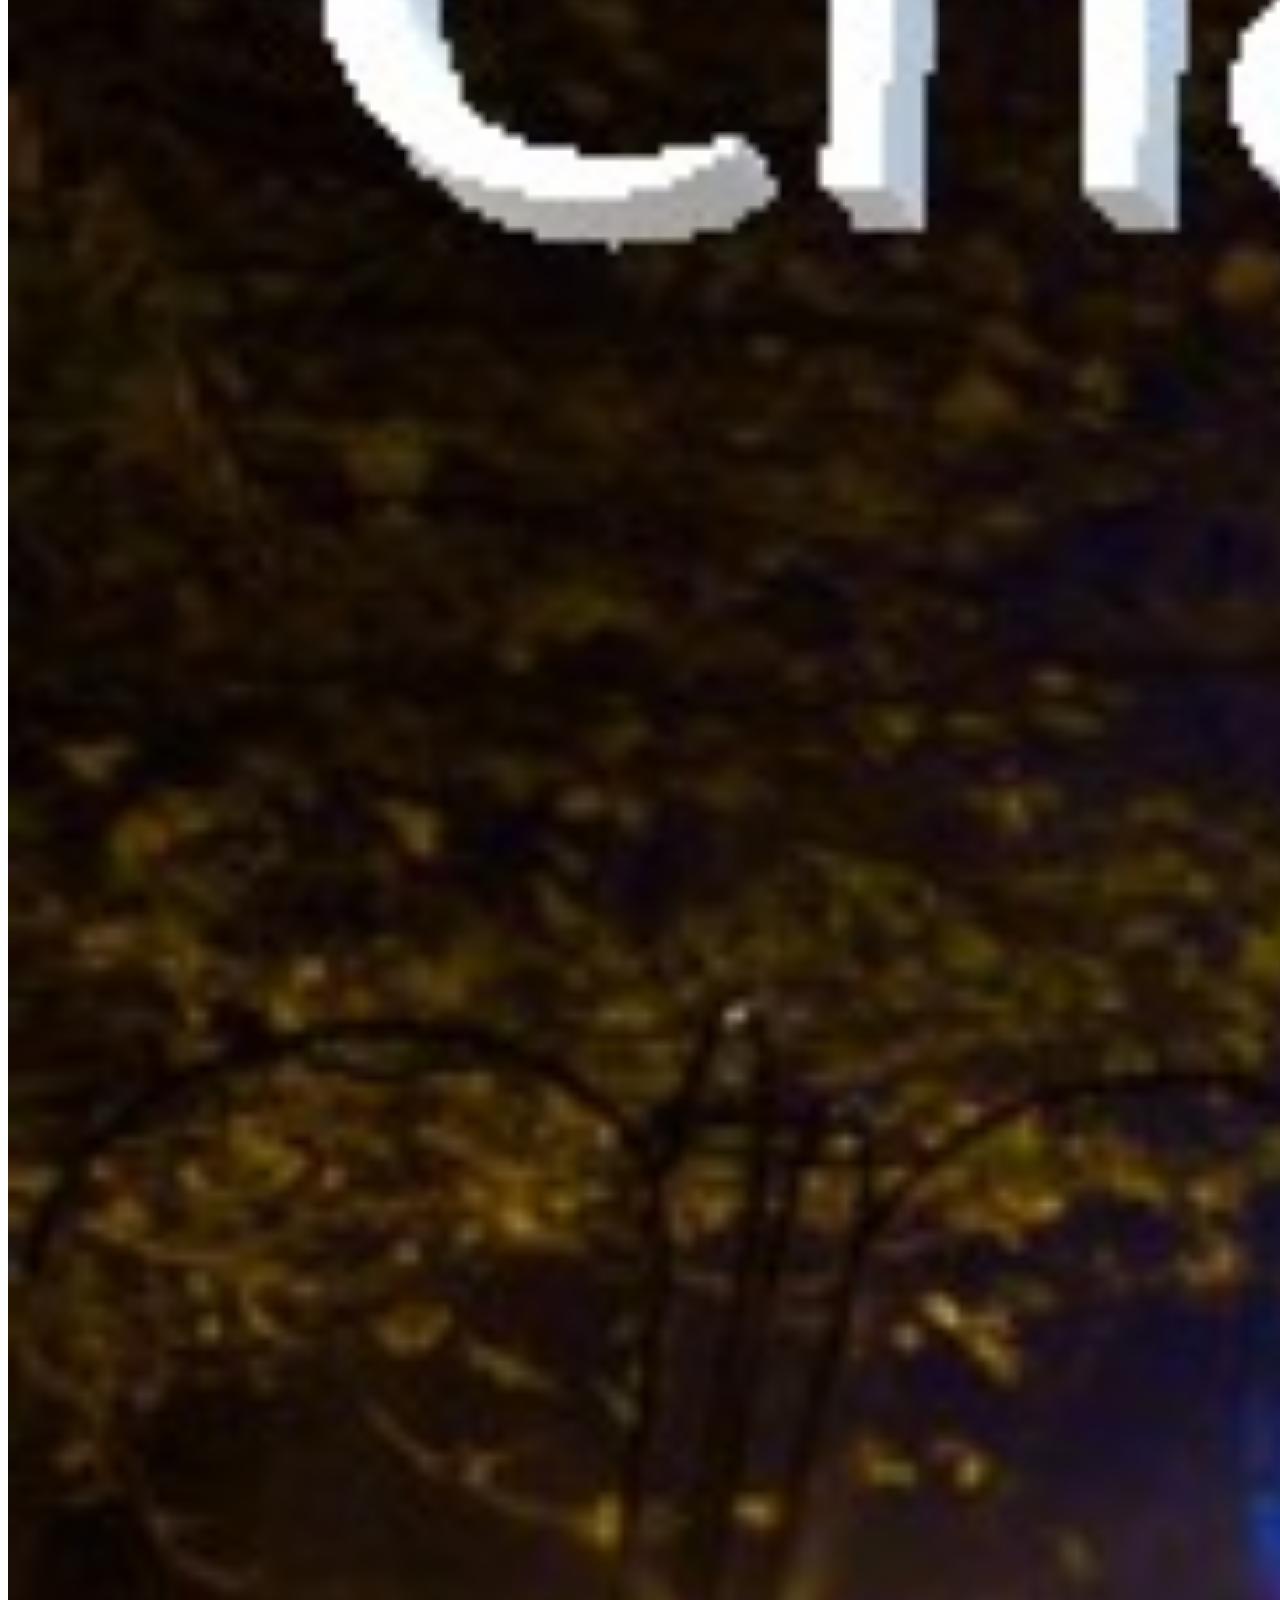
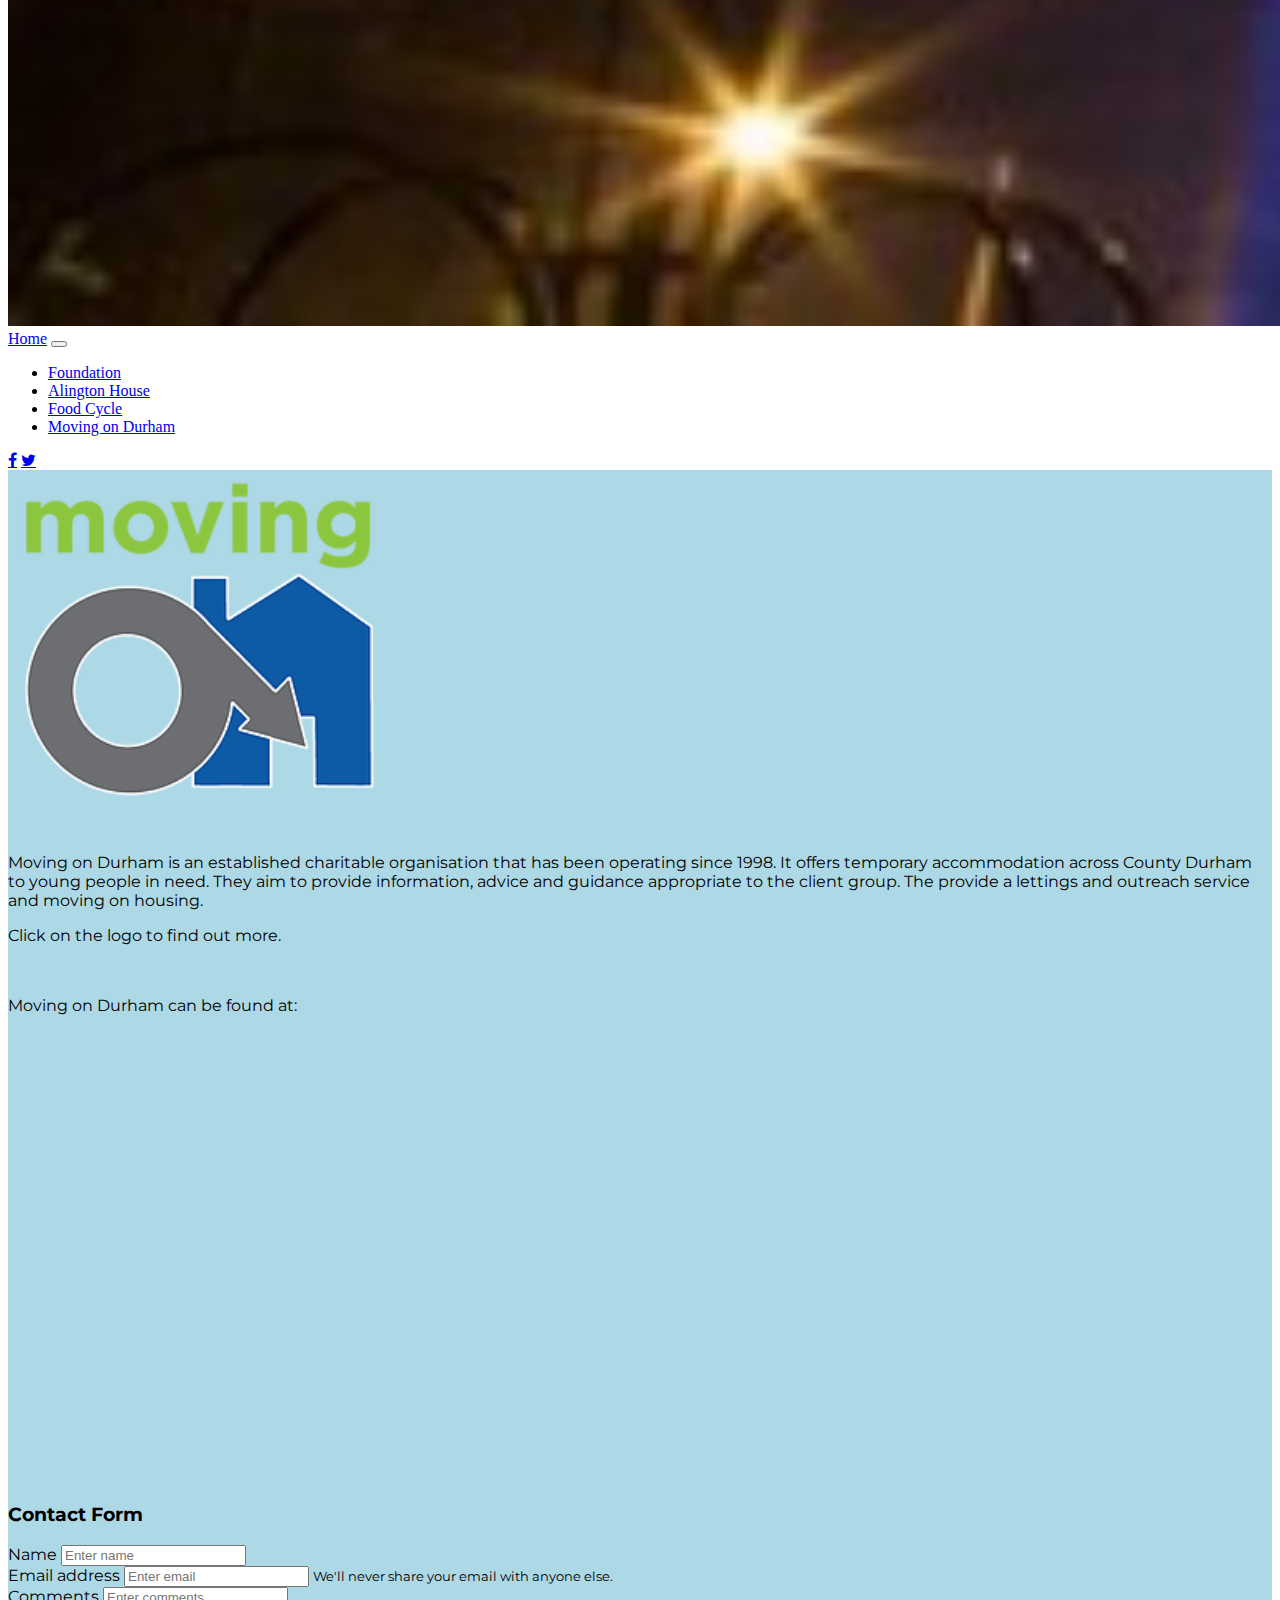
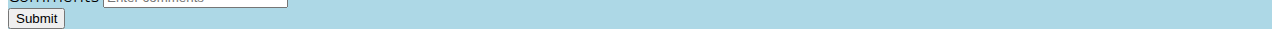
<file: Movingondurham.html>
<!doctype html>
<html lang="en">
  <head>
   <body>
    <title>Moving on Durham</title>
    <!-- Required meta tags -->
    <meta charset="utf-8">
    <meta name="viewport" content="width=device-width, initial-scale=1, shrink-to-fit=no">

    <!-- Bootstrap CSS -->
    <link rel="stylesheet" href="https://maxcdn.bootstrapcdn.com/bootstrap/4.0.0-beta.2/css/bootstrap.min.css" integrity="sha384-PsH8R72JQ3SOdhVi3uxftmaW6Vc51MKb0q5P2rRUpPvrszuE4W1povHYgTpBfshb" crossorigin="anonymous">

<!-- Google Fonts -->
   
<link href="https://fonts.googleapis.com/css?family=Montserrat" rel="stylesheet">
    

    <!-- Your file css -->
    <link rel="stylesheet" href="stylesheet.css" />


    
  </head>
  
  <body>

    <div class="media">
  <img src="durham-header.jpg" class="mx-auto d-block img-responsive" width="1000%" height="500%">
  </div>
</div>
<nav class="navbar navbar-expand-lg navbar-light bg-light">
  <a class="navbar-brand" href="index.html">Home</a>
  <button class="navbar-toggler" type="button" data-toggle="collapse" data-target="#navbarSupportedContent" aria-controls="navbarSupportedContent" aria-expanded="false" aria-label="Toggle navigation">
    <span class="navbar-toggler-icon"></span>
  </button>

  <div class="collapse navbar-collapse" id="navbarSupportedContent">
    <ul class="navbar-nav mr-auto">
      <li class="nav-item active">
        <a class="nav-link" href="foundation.html">Foundation <span class="sr-only">(current)</span></a>
      </li>
      <li class="nav-item">
        <a class="nav-link" href="Alingtonhouse.html">Alington House</a>
      </li>
      <li class="nav-item">
        <a class="nav-link" href="Foodcycle.html">Food Cycle</a>
      </li>
      <li class="nav-item">
        <a class="nav-link" href="Movingondurham.html">Moving on Durham</a>
      </li>
    </ul>
  </div>

  
<link rel="stylesheet" href="https://cdnjs.cloudflare.com/ajax/libs/font-awesome/4.7.0/css/font-awesome.min.css">
<a href="https://www.facebook.com/MovingOnDurham?sk=app_190322544333196" class="fa fa-facebook"></a>
<a href="https://twitter.com/movingondurham" class="fa fa-twitter"></a>
</div>
</nav>


<div class="main-body">
<div class="modal-body row">
  <div class="col-md-6">

     <a href="https://www.movingondurham.org.uk/">
    <img border="0" alt="MovingOnDurham"  src="movingon.png" width="30%" height="30%" /> </a>



    <p>Moving on Durham is an established charitable organisation that has been operating since 1998. It offers temporary accommodation across County Durham to young people in need. They aim to provide information, advice and guidance appropriate to the client group. The provide a lettings and outreach service and moving on housing.</p>
    <p> Click on the logo to find out more.</p>
    <br>
    <p> Moving on Durham can be found at:</p>
 
 
<iframe src="https://www.google.com/maps/embed?pb=!1m18!1m12!1m3!1d2299.877549451212!2d-1.58288148473532!3d54.79969537255956!2m3!1f0!2f0!3f0!3m2!1i1024!2i768!4f13.1!3m3!1m2!1s0x43df3a104c9619f3%3A0x7f68886572c72d4!2sMoving+On!5e0!3m2!1sen!2suk!4v1512231285269" width="600" height="450" frameborder="0" style="border:0" allowfullscreen></iframe>


</div>
  <div class="col-md-6">
    <h3> Contact Form </h3>
    <form>
      <div class="form-group">
    <label for="exampleInputPassword1">Name</label>
    <input type="name" class="form-control" id="name" placeholder="Enter name">
  </div>
  <div class="form-group">
    <label for="exampleInputEmail1">Email address</label>
    <input type="email" class="form-control" id="exampleInputEmail1" aria-describedby="emailHelp" placeholder="Enter email">
    <small id="emailHelp" class="form-text text-muted">We'll never share your email with anyone else.</small>
  </div>
     <div class="form-group">
    <label for="">Comments</label>
    <input type="name" class="form-control" id="comments" placeholder="Enter comments">
  </div>
  <button type="submit" class="btn btn-primary">Submit</button>
</form>
  </div>
</div>
    </div>
    

</body>
</file>
<file: stylesheet.css>
.main-body { 
   background-color: lightblue;
   padding-top: 10px;
   font-family: 'Montserrat', sans-serif;
}

.nav {
  background-color: lightblue;
}
</file>
